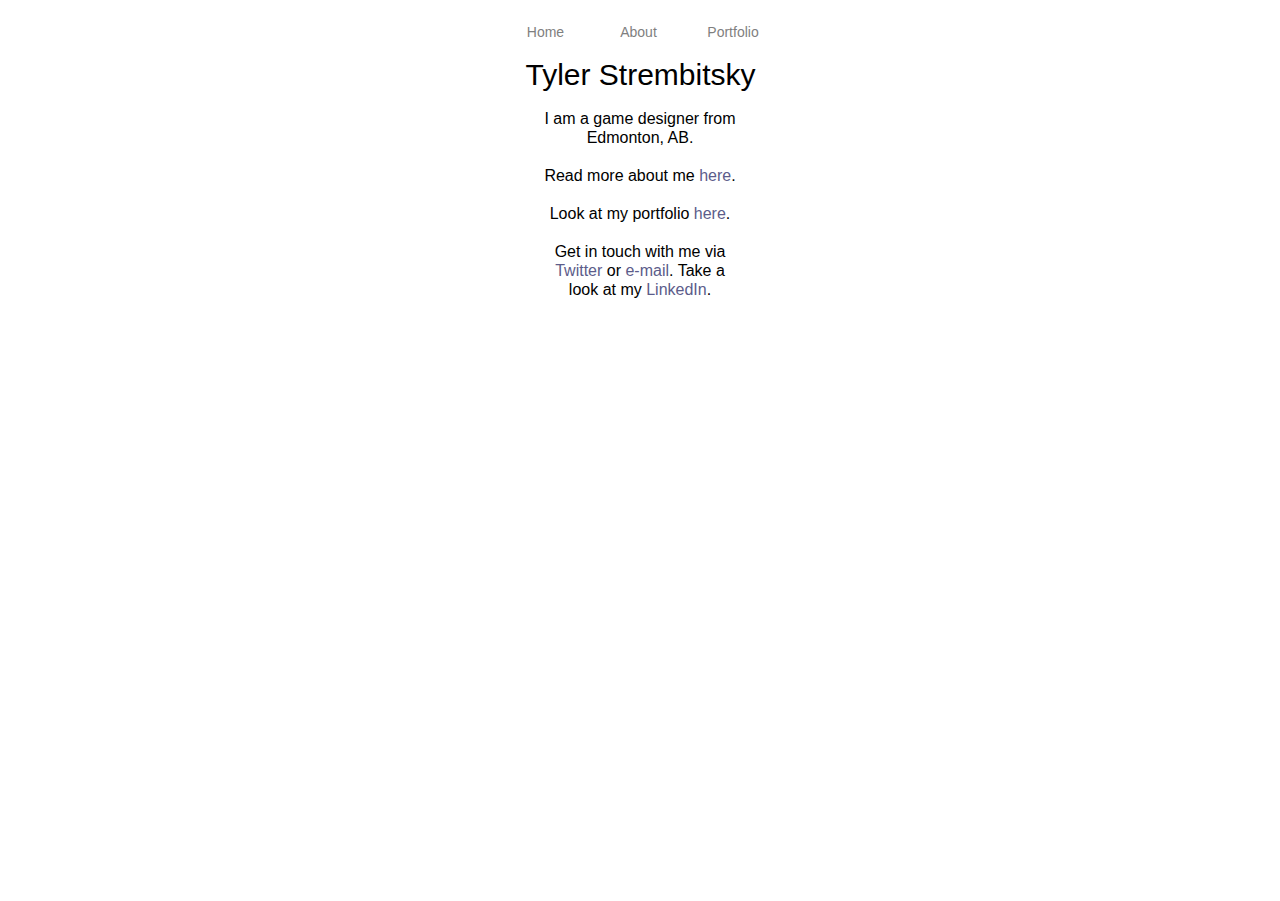
<file: index.html>
<!DOCTYPE html>
<html class="nojs html css_verticalspacer" lang="en-US">
 <head>

  <meta http-equiv="Content-type" content="text/html;charset=UTF-8"/>
  <meta name="generator" content="2018.1.0.386"/>
  <meta name="viewport" content="width=device-width, initial-scale=1.0"/>
  
  <script type="text/javascript">
   // Update the 'nojs'/'js' class on the html node
document.documentElement.className = document.documentElement.className.replace(/\bnojs\b/g, 'js');

// Check that all required assets are uploaded and up-to-date
if(typeof Muse == "undefined") window.Muse = {}; window.Muse.assets = {"required":["museutils.js", "museconfig.js", "jquery.musemenu.js", "jquery.watch.js", "require.js", "index.css"], "outOfDate":[]};
</script>
  
  <title>Home</title>
  <!-- CSS -->
  <link rel="stylesheet" type="text/css" href="css/site_global.css?crc=304325836"/>
  <link rel="stylesheet" type="text/css" href="css/master_a-master.css?crc=534017892"/>
  <link rel="stylesheet" type="text/css" href="css/index.css?crc=160204145" id="pagesheet"/>
  <!-- JS includes -->
  <!--[if lt IE 9]>
  <script src="scripts/html5shiv.js?crc=4241844378" type="text/javascript"></script>
  <![endif]-->
   </head>
 <body>

  <div class="clearfix borderbox" id="page"><!-- column -->
   <nav class="MenuBar clearfix colelem" id="menuu1394" data-sizePolicy="fixed" data-pintopage="page_fixedCenter"><!-- horizontal box -->
    <div class="MenuItemContainer clearfix grpelem" id="u1395"><!-- vertical box -->
     <a class="nonblock nontext MenuItem MenuItemWithSubMenu MuseMenuActive clearfix colelem" id="u1398" href="index.html"><!-- horizontal box --><div class="MenuItemLabel NoWrap clearfix grpelem" id="u1401-4" data-sizePolicy="fixed" data-pintopage="page_fixedLeft"><!-- content --><p>Home</p></div></a>
    </div>
    <div class="MenuItemContainer clearfix grpelem" id="u1402"><!-- vertical box -->
     <a class="nonblock nontext MenuItem MenuItemWithSubMenu clearfix colelem" id="u1403" href="about.html"><!-- horizontal box --><div class="MenuItemLabel NoWrap clearfix grpelem" id="u1406-4" data-sizePolicy="fixed" data-pintopage="page_fixedLeft"><!-- content --><p>About</p></div></a>
    </div>
    <div class="MenuItemContainer clearfix grpelem" id="u1440"><!-- vertical box -->
     <a class="nonblock nontext MenuItem MenuItemWithSubMenu clearfix colelem" id="u1443" href="portfolio.html"><!-- horizontal box --><div class="MenuItemLabel NoWrap clearfix grpelem" id="u1445-4" data-sizePolicy="fixed" data-pintopage="page_fixedLeft"><!-- content --><p>Portfolio</p></div></a>
    </div>
   </nav>
   <div class="clearfix colelem" id="u1388-4" data-sizePolicy="fixed" data-pintopage="page_fixedCenter"><!-- content -->
    <p>Tyler Strembitsky</p>
   </div>
   <div class="clearfix colelem" id="u421-29" data-sizePolicy="fixed" data-pintopage="page_fixedCenter"><!-- content -->
    <p>I am a game designer from Edmonton, AB.</p>
    <p>&nbsp;</p>
    <p>Read more about me <a class="nonblock" href="about.html">here</a>.</p>
    <p>&nbsp;</p>
    <p>Look at my portfolio <a class="nonblock" href="portfolio.html">here</a>.</p>
    <p>&nbsp;</p>
    <p>Get in touch with me via <a class="nonblock" href="https://www.twitter.com/Strembitsky">Twitter</a> or <a class="nonblock" href="mailto:tylerstrembitsky@gmail.com" target="_blank">e-mail</a>. Take a look at my <a class="nonblock" href="https://www.linkedin.com/in/tylerstrembitsky">LinkedIn</a>.</p>
   </div>
   <div class="verticalspacer" data-offset-top="299" data-content-above-spacer="299" data-content-below-spacer="201" data-sizePolicy="fixed" data-pintopage="page_fixedLeft"></div>
  </div>
  <!-- Other scripts -->
  <script type="text/javascript">
   // Decide whether to suppress missing file error or not based on preference setting
var suppressMissingFileError = false
</script>
  <script type="text/javascript">
   window.Muse.assets.check=function(c){if(!window.Muse.assets.checked){window.Muse.assets.checked=!0;var b={},d=function(a,b){if(window.getComputedStyle){var c=window.getComputedStyle(a,null);return c&&c.getPropertyValue(b)||c&&c[b]||""}if(document.documentElement.currentStyle)return(c=a.currentStyle)&&c[b]||a.style&&a.style[b]||"";return""},a=function(a){if(a.match(/^rgb/))return a=a.replace(/\s+/g,"").match(/([\d\,]+)/gi)[0].split(","),(parseInt(a[0])<<16)+(parseInt(a[1])<<8)+parseInt(a[2]);if(a.match(/^\#/))return parseInt(a.substr(1),
16);return 0},f=function(f){for(var g=document.getElementsByTagName("link"),j=0;j<g.length;j++)if("text/css"==g[j].type){var l=(g[j].href||"").match(/\/?css\/([\w\-]+\.css)\?crc=(\d+)/);if(!l||!l[1]||!l[2])break;b[l[1]]=l[2]}g=document.createElement("div");g.className="version";g.style.cssText="display:none; width:1px; height:1px;";document.getElementsByTagName("body")[0].appendChild(g);for(j=0;j<Muse.assets.required.length;){var l=Muse.assets.required[j],k=l.match(/([\w\-\.]+)\.(\w+)$/),i=k&&k[1]?
k[1]:null,k=k&&k[2]?k[2]:null;switch(k.toLowerCase()){case "css":i=i.replace(/\W/gi,"_").replace(/^([^a-z])/gi,"_$1");g.className+=" "+i;i=a(d(g,"color"));k=a(d(g,"backgroundColor"));i!=0||k!=0?(Muse.assets.required.splice(j,1),"undefined"!=typeof b[l]&&(i!=b[l]>>>24||k!=(b[l]&16777215))&&Muse.assets.outOfDate.push(l)):j++;g.className="version";break;case "js":j++;break;default:throw Error("Unsupported file type: "+k);}}c?c().jquery!="1.8.3"&&Muse.assets.outOfDate.push("jquery-1.8.3.min.js"):Muse.assets.required.push("jquery-1.8.3.min.js");
g.parentNode.removeChild(g);if(Muse.assets.outOfDate.length||Muse.assets.required.length)g="Some files on the server may be missing or incorrect. Clear browser cache and try again. If the problem persists please contact website author.",f&&Muse.assets.outOfDate.length&&(g+="\nOut of date: "+Muse.assets.outOfDate.join(",")),f&&Muse.assets.required.length&&(g+="\nMissing: "+Muse.assets.required.join(",")),suppressMissingFileError?(g+="\nUse SuppressMissingFileError key in AppPrefs.xml to show missing file error pop up.",console.log(g)):alert(g)};location&&location.search&&location.search.match&&location.search.match(/muse_debug/gi)?
setTimeout(function(){f(!0)},5E3):f()}};
var muse_init=function(){require.config({baseUrl:""});require(["jquery","museutils","whatinput","jquery.musemenu","jquery.watch"],function(c){var $ = c;$(document).ready(function(){try{
window.Muse.assets.check($);/* body */
Muse.Utils.transformMarkupToFixBrowserProblemsPreInit();/* body */
Muse.Utils.detectScreenResolution();/* HiDPI screens */
Muse.Utils.prepHyperlinks(true);/* body */
Muse.Utils.makeButtonsVisibleAfterSettingMinWidth();/* body */
Muse.Utils.initWidget('.MenuBar', ['#bp_infinity'], function(elem) { return $(elem).museMenu(); });/* unifiedNavBar */
Muse.Utils.fullPage('#page');/* 100% height page */
Muse.Utils.showWidgetsWhenReady();/* body */
Muse.Utils.transformMarkupToFixBrowserProblems();/* body */
}catch(b){if(b&&"function"==typeof b.notify?b.notify():Muse.Assert.fail("Error calling selector function: "+b),false)throw b;}})})};

</script>
  <!-- RequireJS script -->
  <script src="scripts/require.js?crc=7928878" type="text/javascript" async data-main="scripts/museconfig.js?crc=310584261" onload="if (requirejs) requirejs.onError = function(requireType, requireModule) { if (requireType && requireType.toString && requireType.toString().indexOf && 0 <= requireType.toString().indexOf('#scripterror')) window.Muse.assets.check(); }" onerror="window.Muse.assets.check();"></script>
   </body>
</html>
</file>
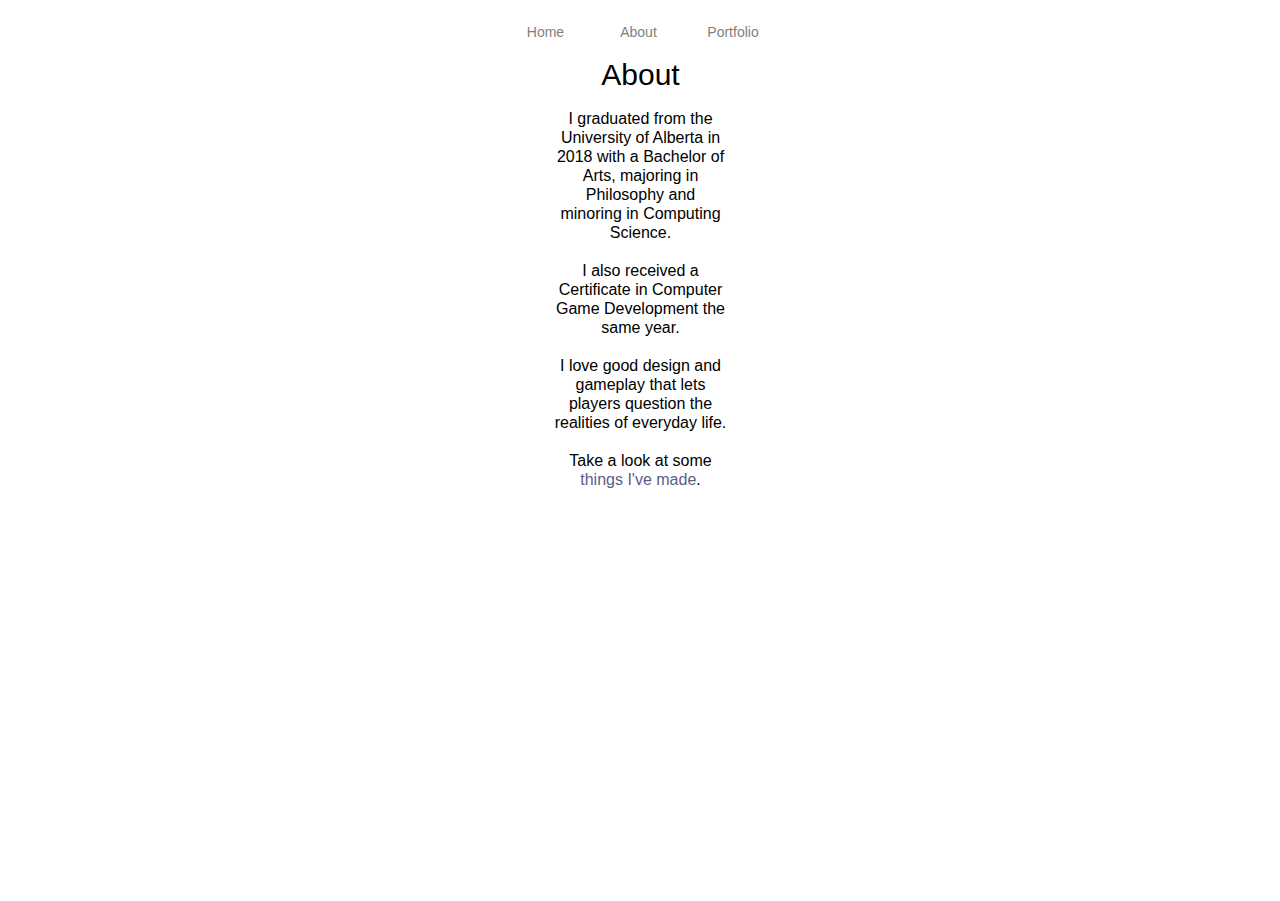
<file: about.html>
<!DOCTYPE html>
<html class="nojs html css_verticalspacer" lang="en-US">
 <head>

  <meta http-equiv="Content-type" content="text/html;charset=UTF-8"/>
  <meta name="generator" content="2018.1.0.386"/>
  <meta name="viewport" content="width=device-width, initial-scale=1.0"/>
  
  <script type="text/javascript">
   // Update the 'nojs'/'js' class on the html node
document.documentElement.className = document.documentElement.className.replace(/\bnojs\b/g, 'js');

// Check that all required assets are uploaded and up-to-date
if(typeof Muse == "undefined") window.Muse = {}; window.Muse.assets = {"required":["museutils.js", "museconfig.js", "jquery.musemenu.js", "jquery.watch.js", "require.js", "about.css"], "outOfDate":[]};
</script>
  
  <title>About</title>
  <!-- CSS -->
  <link rel="stylesheet" type="text/css" href="css/site_global.css?crc=304325836"/>
  <link rel="stylesheet" type="text/css" href="css/master_a-master.css?crc=534017892"/>
  <link rel="stylesheet" type="text/css" href="css/about.css?crc=3944432254" id="pagesheet"/>
  <!-- JS includes -->
  <!--[if lt IE 9]>
  <script src="scripts/html5shiv.js?crc=4241844378" type="text/javascript"></script>
  <![endif]-->
   </head>
 <body>

  <div class="clearfix borderbox" id="page"><!-- column -->
   <nav class="MenuBar clearfix colelem" id="menuu1394" data-sizePolicy="fixed" data-pintopage="page_fixedCenter"><!-- horizontal box -->
    <div class="MenuItemContainer clearfix grpelem" id="u1395"><!-- vertical box -->
     <a class="nonblock nontext MenuItem MenuItemWithSubMenu clearfix colelem" id="u1398" href="index.html"><!-- horizontal box --><div class="MenuItemLabel NoWrap clearfix grpelem" id="u1401-4" data-sizePolicy="fixed" data-pintopage="page_fixedLeft"><!-- content --><p>Home</p></div></a>
    </div>
    <div class="MenuItemContainer clearfix grpelem" id="u1402"><!-- vertical box -->
     <a class="nonblock nontext MenuItem MenuItemWithSubMenu MuseMenuActive clearfix colelem" id="u1403" href="about.html"><!-- horizontal box --><div class="MenuItemLabel NoWrap clearfix grpelem" id="u1406-4" data-sizePolicy="fixed" data-pintopage="page_fixedLeft"><!-- content --><p>About</p></div></a>
    </div>
    <div class="MenuItemContainer clearfix grpelem" id="u1440"><!-- vertical box -->
     <a class="nonblock nontext MenuItem MenuItemWithSubMenu clearfix colelem" id="u1443" href="portfolio.html"><!-- horizontal box --><div class="MenuItemLabel NoWrap clearfix grpelem" id="u1445-4" data-sizePolicy="fixed" data-pintopage="page_fixedLeft"><!-- content --><p>Portfolio</p></div></a>
    </div>
   </nav>
   <div class="clearfix colelem" id="u1391-4" data-sizePolicy="fixed" data-pintopage="page_fixedCenter"><!-- content -->
    <p>About</p>
   </div>
   <div class="clearfix colelem" id="u428-17" data-sizePolicy="fixed" data-pintopage="page_fixedCenter"><!-- content -->
    <p>I graduated from the University of Alberta in 2018 with a Bachelor of Arts, majoring in Philosophy and minoring in Computing Science.<br/><br/>I also received a Certificate in Computer Game Development the same year.</p>
    <p>&nbsp;</p>
    <p>I love good design and gameplay that lets players question the realities of everyday life.</p>
    <p>&nbsp;</p>
    <p>Take a look at some <a class="nonblock" href="portfolio.html" target="_blank">things I've made</a>.</p>
   </div>
   <div class="verticalspacer" data-offset-top="470" data-content-above-spacer="470" data-content-below-spacer="62" data-sizePolicy="fixed" data-pintopage="page_fixedLeft"></div>
  </div>
  <!-- Other scripts -->
  <script type="text/javascript">
   // Decide whether to suppress missing file error or not based on preference setting
var suppressMissingFileError = false
</script>
  <script type="text/javascript">
   window.Muse.assets.check=function(c){if(!window.Muse.assets.checked){window.Muse.assets.checked=!0;var b={},d=function(a,b){if(window.getComputedStyle){var c=window.getComputedStyle(a,null);return c&&c.getPropertyValue(b)||c&&c[b]||""}if(document.documentElement.currentStyle)return(c=a.currentStyle)&&c[b]||a.style&&a.style[b]||"";return""},a=function(a){if(a.match(/^rgb/))return a=a.replace(/\s+/g,"").match(/([\d\,]+)/gi)[0].split(","),(parseInt(a[0])<<16)+(parseInt(a[1])<<8)+parseInt(a[2]);if(a.match(/^\#/))return parseInt(a.substr(1),
16);return 0},f=function(f){for(var g=document.getElementsByTagName("link"),j=0;j<g.length;j++)if("text/css"==g[j].type){var l=(g[j].href||"").match(/\/?css\/([\w\-]+\.css)\?crc=(\d+)/);if(!l||!l[1]||!l[2])break;b[l[1]]=l[2]}g=document.createElement("div");g.className="version";g.style.cssText="display:none; width:1px; height:1px;";document.getElementsByTagName("body")[0].appendChild(g);for(j=0;j<Muse.assets.required.length;){var l=Muse.assets.required[j],k=l.match(/([\w\-\.]+)\.(\w+)$/),i=k&&k[1]?
k[1]:null,k=k&&k[2]?k[2]:null;switch(k.toLowerCase()){case "css":i=i.replace(/\W/gi,"_").replace(/^([^a-z])/gi,"_$1");g.className+=" "+i;i=a(d(g,"color"));k=a(d(g,"backgroundColor"));i!=0||k!=0?(Muse.assets.required.splice(j,1),"undefined"!=typeof b[l]&&(i!=b[l]>>>24||k!=(b[l]&16777215))&&Muse.assets.outOfDate.push(l)):j++;g.className="version";break;case "js":j++;break;default:throw Error("Unsupported file type: "+k);}}c?c().jquery!="1.8.3"&&Muse.assets.outOfDate.push("jquery-1.8.3.min.js"):Muse.assets.required.push("jquery-1.8.3.min.js");
g.parentNode.removeChild(g);if(Muse.assets.outOfDate.length||Muse.assets.required.length)g="Some files on the server may be missing or incorrect. Clear browser cache and try again. If the problem persists please contact website author.",f&&Muse.assets.outOfDate.length&&(g+="\nOut of date: "+Muse.assets.outOfDate.join(",")),f&&Muse.assets.required.length&&(g+="\nMissing: "+Muse.assets.required.join(",")),suppressMissingFileError?(g+="\nUse SuppressMissingFileError key in AppPrefs.xml to show missing file error pop up.",console.log(g)):alert(g)};location&&location.search&&location.search.match&&location.search.match(/muse_debug/gi)?
setTimeout(function(){f(!0)},5E3):f()}};
var muse_init=function(){require.config({baseUrl:""});require(["jquery","museutils","whatinput","jquery.musemenu","jquery.watch"],function(c){var $ = c;$(document).ready(function(){try{
window.Muse.assets.check($);/* body */
Muse.Utils.transformMarkupToFixBrowserProblemsPreInit();/* body */
Muse.Utils.detectScreenResolution();/* HiDPI screens */
Muse.Utils.prepHyperlinks(true);/* body */
Muse.Utils.makeButtonsVisibleAfterSettingMinWidth();/* body */
Muse.Utils.initWidget('.MenuBar', ['#bp_infinity'], function(elem) { return $(elem).museMenu(); });/* unifiedNavBar */
Muse.Utils.fullPage('#page');/* 100% height page */
Muse.Utils.showWidgetsWhenReady();/* body */
Muse.Utils.transformMarkupToFixBrowserProblems();/* body */
}catch(b){if(b&&"function"==typeof b.notify?b.notify():Muse.Assert.fail("Error calling selector function: "+b),false)throw b;}})})};

</script>
  <!-- RequireJS script -->
  <script src="scripts/require.js?crc=7928878" type="text/javascript" async data-main="scripts/museconfig.js?crc=310584261" onload="if (requirejs) requirejs.onError = function(requireType, requireModule) { if (requireType && requireType.toString && requireType.toString().indexOf && 0 <= requireType.toString().indexOf('#scripterror')) window.Muse.assets.check(); }" onerror="window.Muse.assets.check();"></script>
   </body>
</html>
</file>
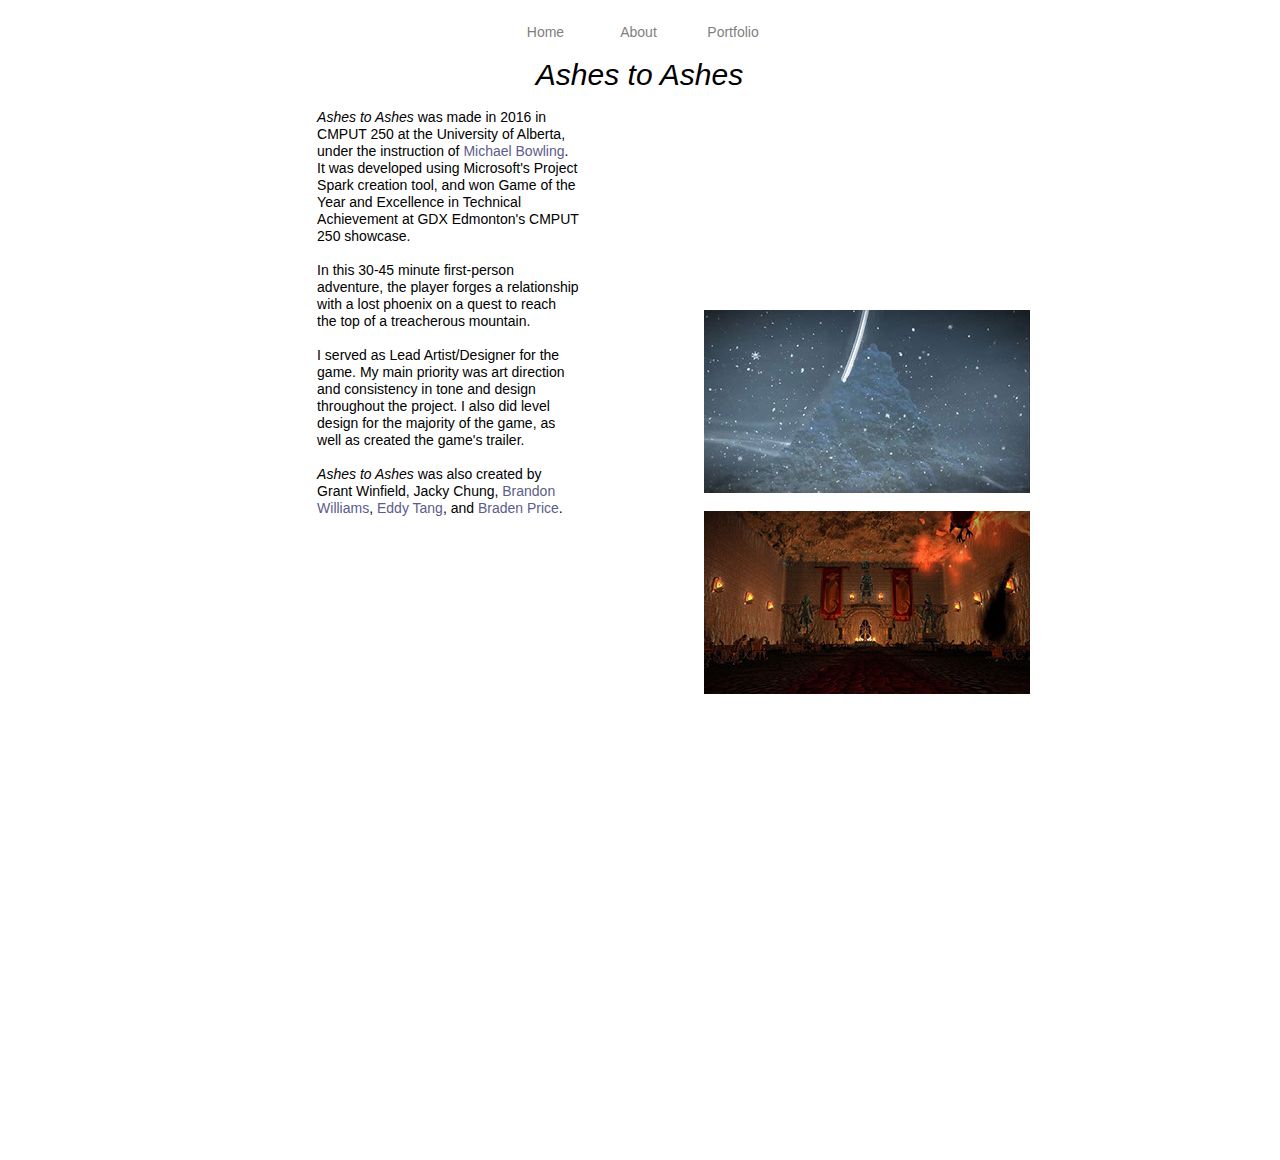
<file: ashestoashes.html>
<!DOCTYPE html>
<html class="nojs html css_verticalspacer" lang="en-US">
 <head>

  <meta http-equiv="Content-type" content="text/html;charset=UTF-8"/>
  <meta name="generator" content="2018.1.0.386"/>
  <meta name="viewport" content="width=device-width, initial-scale=1.0"/>
  
  <script type="text/javascript">
   // Update the 'nojs'/'js' class on the html node
document.documentElement.className = document.documentElement.className.replace(/\bnojs\b/g, 'js');

// Check that all required assets are uploaded and up-to-date
if(typeof Muse == "undefined") window.Muse = {}; window.Muse.assets = {"required":["museutils.js", "museconfig.js", "jquery.musemenu.js", "jquery.watch.js", "jquery.museresponsive.js", "require.js", "ashestoashes.css"], "outOfDate":[]};
</script>
  
  <title>AshesToAshes</title>
  <!-- CSS -->
  <link rel="stylesheet" type="text/css" href="css/site_global.css?crc=304325836"/>
  <link rel="stylesheet" type="text/css" href="css/master_a-master.css?crc=3884465593"/>
  <link rel="stylesheet" type="text/css" href="css/ashestoashes.css?crc=3906142286" id="pagesheet"/>
  <!-- IE-only CSS -->
  <!--[if lt IE 9]>
  <link rel="stylesheet" type="text/css" href="css/nomq_preview_master_a-master.css?crc=3824530138"/>
  <link rel="stylesheet" type="text/css" href="css/nomq_ashestoashes.css?crc=4083014530" id="nomq_pagesheet"/>
  <![endif]-->
  <!-- JS includes -->
  <!--[if lt IE 9]>
  <script src="scripts/html5shiv.js?crc=4241844378" type="text/javascript"></script>
  <![endif]-->
    <!--HTML Widget code-->
  <style type="text/css">#u2392.size_fluid_width_height iframe { position:absolute; left:0; top:0; }</style>
 </head>
 <body>

  <div class="breakpoint active" id="bp_infinity" data-min-width="601"><!-- responsive breakpoint node -->
   <div class="clearfix borderbox" id="page"><!-- column -->
    <nav class="MenuBar clearfix colelem" id="menuu1394" data-sizePolicy="fixed" data-pintopage="page_fixedCenter"><!-- horizontal box -->
     <div class="MenuItemContainer clearfix grpelem" id="u1395"><!-- vertical box -->
      <a class="nonblock nontext MenuItem MenuItemWithSubMenu clearfix colelem" id="u1398" href="index.html"><!-- horizontal box --><div class="MenuItemLabel NoWrap clearfix grpelem" id="u1401-4" data-sizePolicy="fixed" data-pintopage="page_fixedLeft"><!-- content --><p class="shared_content" data-content-guid="u1401-4_0_content">Home</p></div></a>
     </div>
     <div class="MenuItemContainer clearfix grpelem" id="u1402"><!-- vertical box -->
      <a class="nonblock nontext MenuItem MenuItemWithSubMenu clearfix colelem" id="u1403" href="about.html"><!-- horizontal box --><div class="MenuItemLabel NoWrap clearfix grpelem" id="u1406-4" data-sizePolicy="fixed" data-pintopage="page_fixedLeft"><!-- content --><p class="shared_content" data-content-guid="u1406-4_0_content">About</p></div></a>
     </div>
     <div class="MenuItemContainer clearfix grpelem" id="u1440"><!-- vertical box -->
      <a class="nonblock nontext MenuItem MenuItemWithSubMenu clearfix colelem" id="u1443" href="portfolio.html"><!-- horizontal box --><div class="MenuItemLabel NoWrap clearfix grpelem" id="u1445-4" data-sizePolicy="fixed" data-pintopage="page_fixedLeft"><!-- content --><p class="shared_content" data-content-guid="u1445-4_0_content">Portfolio</p></div></a>
     </div>
    </nav>
    <div class="clearfix colelem shared_content" id="u1461-4" data-sizePolicy="fixed" data-pintopage="page_fixedCenter" data-content-guid="u1461-4_content"><!-- content -->
     <p>Ashes to Ashes</p>
    </div>
    <div class="clearfix colelem" id="pu1379-28"><!-- group -->
     <div class="clearfix grpelem shared_content" id="u1379-28" data-content-guid="u1379-28_content"><!-- content -->
      <p><span id="u1379">Ashes to Ashes</span> was made in 2016 in CMPUT 250 at the University of Alberta, under the instruction of <a class="nonblock" href="https://twitter.com/MichaelHBowling">Michael Bowling</a>. It was developed using Microsoft's Project Spark creation tool, and won Game of the Year and Excellence in Technical Achievement at GDX Edmonton's CMPUT 250 showcase.</p>
      <p>&nbsp;</p>
      <p>In this 30-45 minute first-person adventure, the player forges a relationship with a lost phoenix on a quest to reach the top of a treacherous mountain.</p>
      <p>&nbsp;</p>
      <p>I served as Lead Artist/Designer for the game. My main priority was art direction and consistency in tone and design throughout the project. I also did level design for the majority of the game, as well as created the game's trailer.</p>
      <p>&nbsp;</p>
      <p><span id="u1379-14">Ashes to Ashes</span> was also created by Grant Winfield, Jacky Chung, <a class="nonblock" href="https://twitter.com/williuums">Brandon Williams</a>, <a class="nonblock" href="https://twitter.com/EddyJTang">Eddy Tang</a>, and <a class="nonblock" href="https://twitter.com/BWellingtonP">Braden Price</a>.</p>
      <p>&nbsp;</p>
     </div>
     <div class="clearfix grpelem" id="pu2392"><!-- column -->
      <div class="size_fluid_width_height colelem shared_content" id="u2392" data-pintopage="page_fluidx" data-sizePolicy="fluidWidthHeight" data-content-guid="u2392_content"><!-- custom html -->
       <div class="fluid_height_spacer"></div>
       
<iframe class="actAsDiv" style="width:100%;height:100%;" src="//www.youtube.com/embed/vjtKV63Vu84?autoplay=0&loop=0&showinfo=0&theme=dark&color=white&controls=1&modestbranding=0&start=0&fs=1&iv_load_policy=1&wmode=transparent&rel=1" frameborder="0" allowfullscreen></iframe>

      </div>
      <div class="clip_frame colelem" id="u1578"><!-- image -->
       <img class="block temp_no_img_src" id="u1578_img" data-orig-src="images/download%20(3)326x184.jpg?crc=426676968" data-hidpi-src="images/download%20(3)326x184_2x.jpg?crc=3901167978" alt="" data-heightwidthratio="0.5613496932515337" data-image-width="326" data-image-height="183" src="images/blank.gif?crc=4208392903"/>
      </div>
      <div class="clip_frame colelem" id="u2129"><!-- image -->
       <img class="block temp_no_img_src" id="u2129_img" data-orig-src="images/download%20(2)326x184.jpg?crc=4230291276" data-hidpi-src="images/download%20(2)326x184_2x.jpg?crc=38945926" alt="" data-heightwidthratio="0.5613496932515337" data-image-width="326" data-image-height="183" src="images/blank.gif?crc=4208392903"/>
      </div>
     </div>
    </div>
    <div class="verticalspacer" data-offset-top="1098" data-content-above-spacer="1097" data-content-below-spacer="61" data-sizePolicy="fixed" data-pintopage="page_fixedLeft"></div>
   </div>
  </div>
  <div class="breakpoint" id="bp_600" data-max-width="600"><!-- responsive breakpoint node -->
   <div class="clearfix borderbox temp_no_id" data-orig-id="page"><!-- column -->
    <nav class="MenuBar clearfix colelem temp_no_id" data-sizePolicy="fixed" data-pintopage="page_fixedCenter" data-orig-id="menuu1394"><!-- horizontal box -->
     <div class="MenuItemContainer clearfix grpelem temp_no_id" data-orig-id="u1395"><!-- vertical box -->
      <a class="nonblock nontext MenuItem MenuItemWithSubMenu clearfix colelem temp_no_id" href="index.html" data-orig-id="u1398"><!-- horizontal box --><div class="MenuItemLabel NoWrap clearfix grpelem temp_no_id" data-sizePolicy="fixed" data-pintopage="page_fixedLeft" data-orig-id="u1401-4"><!-- content --><span class="placeholder" data-placeholder-for="u1401-4_0_content"><!-- placeholder node --></span></div></a>
     </div>
     <div class="MenuItemContainer clearfix grpelem temp_no_id" data-orig-id="u1402"><!-- vertical box -->
      <a class="nonblock nontext MenuItem MenuItemWithSubMenu clearfix colelem temp_no_id" href="about.html" data-orig-id="u1403"><!-- horizontal box --><div class="MenuItemLabel NoWrap clearfix grpelem temp_no_id" data-sizePolicy="fixed" data-pintopage="page_fixedLeft" data-orig-id="u1406-4"><!-- content --><span class="placeholder" data-placeholder-for="u1406-4_0_content"><!-- placeholder node --></span></div></a>
     </div>
     <div class="MenuItemContainer clearfix grpelem temp_no_id" data-orig-id="u1440"><!-- vertical box -->
      <a class="nonblock nontext MenuItem MenuItemWithSubMenu clearfix colelem temp_no_id" href="portfolio.html" data-orig-id="u1443"><!-- horizontal box --><div class="MenuItemLabel NoWrap clearfix grpelem temp_no_id" data-sizePolicy="fixed" data-pintopage="page_fixedLeft" data-orig-id="u1445-4"><!-- content --><span class="placeholder" data-placeholder-for="u1445-4_0_content"><!-- placeholder node --></span></div></a>
     </div>
    </nav>
    <span class="clearfix colelem placeholder" data-placeholder-for="u1461-4_content"><!-- placeholder node --></span>
    <span class="clearfix colelem placeholder" data-placeholder-for="u1379-28_content"><!-- placeholder node --></span>
    <span class="size_fluid_width_height colelem placeholder" data-placeholder-for="u2392_content"><!-- placeholder node --></span>
    <div class="clip_frame colelem temp_no_id" data-orig-id="u1578"><!-- image -->
     <img class="block temp_no_id temp_no_img_src" data-orig-src="images/download%20(3).jpg?crc=412039870" data-hidpi-src="images/download%20(3)_2x.jpg?crc=3918701162" alt="" data-heightwidthratio="0.5626740947075209" data-image-width="359" data-image-height="202" data-orig-id="u1578_img" src="images/blank.gif?crc=4208392903"/>
    </div>
    <div class="clip_frame colelem temp_no_id" data-orig-id="u2129"><!-- image -->
     <img class="block temp_no_id temp_no_img_src" data-orig-src="images/download%20(2).jpg?crc=390790646" data-hidpi-src="images/download%20(2)_2x.jpg?crc=3967738827" alt="" data-heightwidthratio="0.5626740947075209" data-image-width="359" data-image-height="202" data-orig-id="u2129_img" src="images/blank.gif?crc=4208392903"/>
    </div>
    <div class="verticalspacer" data-offset-top="1165" data-content-above-spacer="1164" data-content-below-spacer="61" data-sizePolicy="fixed" data-pintopage="page_fixedLeft"></div>
   </div>
  </div>
  <!-- Other scripts -->
  <script type="text/javascript">
   // Decide whether to suppress missing file error or not based on preference setting
var suppressMissingFileError = false
</script>
  <script type="text/javascript">
   window.Muse.assets.check=function(c){if(!window.Muse.assets.checked){window.Muse.assets.checked=!0;var b={},d=function(a,b){if(window.getComputedStyle){var c=window.getComputedStyle(a,null);return c&&c.getPropertyValue(b)||c&&c[b]||""}if(document.documentElement.currentStyle)return(c=a.currentStyle)&&c[b]||a.style&&a.style[b]||"";return""},a=function(a){if(a.match(/^rgb/))return a=a.replace(/\s+/g,"").match(/([\d\,]+)/gi)[0].split(","),(parseInt(a[0])<<16)+(parseInt(a[1])<<8)+parseInt(a[2]);if(a.match(/^\#/))return parseInt(a.substr(1),
16);return 0},f=function(f){for(var g=document.getElementsByTagName("link"),j=0;j<g.length;j++)if("text/css"==g[j].type){var l=(g[j].href||"").match(/\/?css\/([\w\-]+\.css)\?crc=(\d+)/);if(!l||!l[1]||!l[2])break;b[l[1]]=l[2]}g=document.createElement("div");g.className="version";g.style.cssText="display:none; width:1px; height:1px;";document.getElementsByTagName("body")[0].appendChild(g);for(j=0;j<Muse.assets.required.length;){var l=Muse.assets.required[j],k=l.match(/([\w\-\.]+)\.(\w+)$/),i=k&&k[1]?
k[1]:null,k=k&&k[2]?k[2]:null;switch(k.toLowerCase()){case "css":i=i.replace(/\W/gi,"_").replace(/^([^a-z])/gi,"_$1");g.className+=" "+i;i=a(d(g,"color"));k=a(d(g,"backgroundColor"));i!=0||k!=0?(Muse.assets.required.splice(j,1),"undefined"!=typeof b[l]&&(i!=b[l]>>>24||k!=(b[l]&16777215))&&Muse.assets.outOfDate.push(l)):j++;g.className="version";break;case "js":j++;break;default:throw Error("Unsupported file type: "+k);}}c?c().jquery!="1.8.3"&&Muse.assets.outOfDate.push("jquery-1.8.3.min.js"):Muse.assets.required.push("jquery-1.8.3.min.js");
g.parentNode.removeChild(g);if(Muse.assets.outOfDate.length||Muse.assets.required.length)g="Some files on the server may be missing or incorrect. Clear browser cache and try again. If the problem persists please contact website author.",f&&Muse.assets.outOfDate.length&&(g+="\nOut of date: "+Muse.assets.outOfDate.join(",")),f&&Muse.assets.required.length&&(g+="\nMissing: "+Muse.assets.required.join(",")),suppressMissingFileError?(g+="\nUse SuppressMissingFileError key in AppPrefs.xml to show missing file error pop up.",console.log(g)):alert(g)};location&&location.search&&location.search.match&&location.search.match(/muse_debug/gi)?
setTimeout(function(){f(!0)},5E3):f()}};
var muse_init=function(){require.config({baseUrl:""});require(["jquery","museutils","whatinput","jquery.musemenu","jquery.watch","jquery.museresponsive"],function(c){var $ = c;$(document).ready(function(){try{
window.Muse.assets.check($);/* body */
Muse.Utils.transformMarkupToFixBrowserProblemsPreInit();/* body */
Muse.Utils.detectScreenResolution();/* HiDPI screens */
Muse.Utils.prepHyperlinks(true);/* body */
Muse.Utils.makeButtonsVisibleAfterSettingMinWidth();/* body */
Muse.Utils.initWidget('.MenuBar', ['#bp_infinity', '#bp_600'], function(elem) { return $(elem).museMenu(); });/* unifiedNavBar */
Muse.Utils.fullPage('#page');/* 100% height page */
$( '.breakpoint' ).registerBreakpoint();/* Register breakpoints */
Muse.Utils.transformMarkupToFixBrowserProblems();/* body */
}catch(b){if(b&&"function"==typeof b.notify?b.notify():Muse.Assert.fail("Error calling selector function: "+b),false)throw b;}})})};

</script>
  <!-- RequireJS script -->
  <script src="scripts/require.js?crc=7928878" type="text/javascript" async data-main="scripts/museconfig.js?crc=310584261" onload="if (requirejs) requirejs.onError = function(requireType, requireModule) { if (requireType && requireType.toString && requireType.toString().indexOf && 0 <= requireType.toString().indexOf('#scripterror')) window.Muse.assets.check(); }" onerror="window.Muse.assets.check();"></script>
   </body>
</html>
</file>
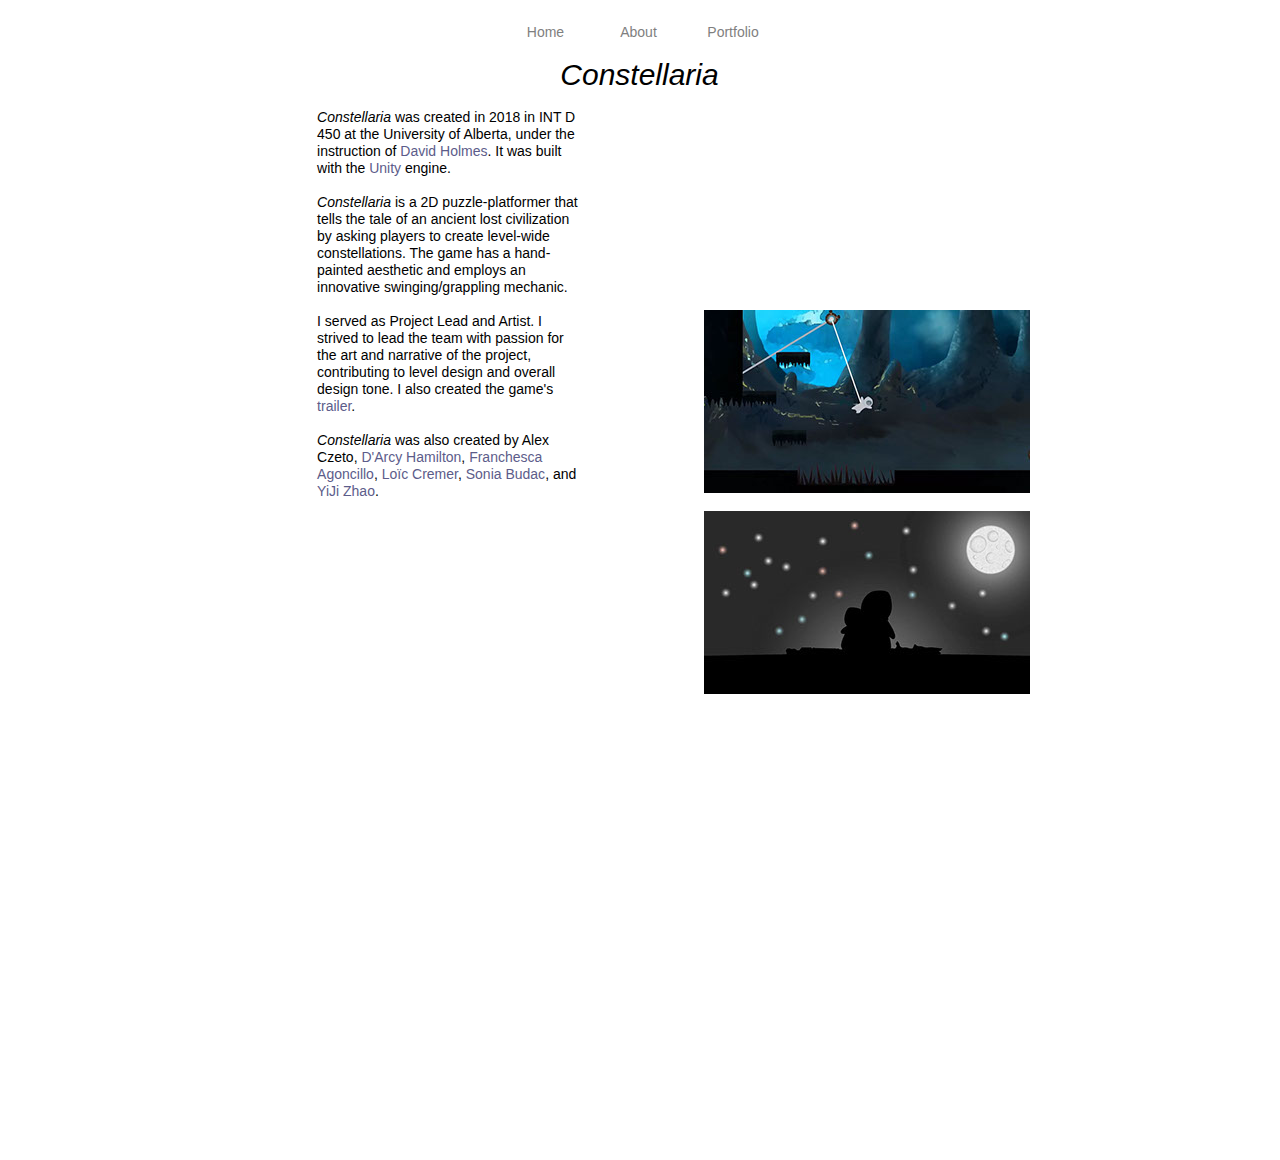
<file: constellaria.html>
<!DOCTYPE html>
<html class="nojs html css_verticalspacer" lang="en-US">
 <head>

  <meta http-equiv="Content-type" content="text/html;charset=UTF-8"/>
  <meta name="generator" content="2018.1.0.386"/>
  <meta name="viewport" content="width=device-width, initial-scale=1.0"/>
  
  <script type="text/javascript">
   // Update the 'nojs'/'js' class on the html node
document.documentElement.className = document.documentElement.className.replace(/\bnojs\b/g, 'js');

// Check that all required assets are uploaded and up-to-date
if(typeof Muse == "undefined") window.Muse = {}; window.Muse.assets = {"required":["museutils.js", "museconfig.js", "jquery.musemenu.js", "jquery.watch.js", "jquery.museresponsive.js", "require.js", "constellaria.css"], "outOfDate":[]};
</script>
  
  <title>Constellaria</title>
  <!-- CSS -->
  <link rel="stylesheet" type="text/css" href="css/site_global.css?crc=304325836"/>
  <link rel="stylesheet" type="text/css" href="css/master_a-master.css?crc=3884465593"/>
  <link rel="stylesheet" type="text/css" href="css/constellaria.css?crc=316381224" id="pagesheet"/>
  <!-- IE-only CSS -->
  <!--[if lt IE 9]>
  <link rel="stylesheet" type="text/css" href="css/nomq_preview_master_a-master.css?crc=3824530138"/>
  <link rel="stylesheet" type="text/css" href="css/nomq_constellaria.css?crc=117489712" id="nomq_pagesheet"/>
  <![endif]-->
  <!-- JS includes -->
  <!--[if lt IE 9]>
  <script src="scripts/html5shiv.js?crc=4241844378" type="text/javascript"></script>
  <![endif]-->
    <!--HTML Widget code-->
  <style type="text/css">#u3105.size_fluid_width_height iframe { position:absolute; left:0; top:0; }</style>
 </head>
 <body>

  <div class="breakpoint active" id="bp_infinity" data-min-width="601"><!-- responsive breakpoint node -->
   <div class="clearfix borderbox" id="page"><!-- column -->
    <nav class="MenuBar clearfix colelem" id="menuu1394" data-sizePolicy="fixed" data-pintopage="page_fixedCenter"><!-- horizontal box -->
     <div class="MenuItemContainer clearfix grpelem" id="u1395"><!-- vertical box -->
      <a class="nonblock nontext MenuItem MenuItemWithSubMenu clearfix colelem" id="u1398" href="index.html"><!-- horizontal box --><div class="MenuItemLabel NoWrap clearfix grpelem" id="u1401-4" data-sizePolicy="fixed" data-pintopage="page_fixedLeft"><!-- content --><p class="shared_content" data-content-guid="u1401-4_0_content">Home</p></div></a>
     </div>
     <div class="MenuItemContainer clearfix grpelem" id="u1402"><!-- vertical box -->
      <a class="nonblock nontext MenuItem MenuItemWithSubMenu clearfix colelem" id="u1403" href="about.html"><!-- horizontal box --><div class="MenuItemLabel NoWrap clearfix grpelem" id="u1406-4" data-sizePolicy="fixed" data-pintopage="page_fixedLeft"><!-- content --><p class="shared_content" data-content-guid="u1406-4_0_content">About</p></div></a>
     </div>
     <div class="MenuItemContainer clearfix grpelem" id="u1440"><!-- vertical box -->
      <a class="nonblock nontext MenuItem MenuItemWithSubMenu clearfix colelem" id="u1443" href="portfolio.html"><!-- horizontal box --><div class="MenuItemLabel NoWrap clearfix grpelem" id="u1445-4" data-sizePolicy="fixed" data-pintopage="page_fixedLeft"><!-- content --><p class="shared_content" data-content-guid="u1445-4_0_content">Portfolio</p></div></a>
     </div>
    </nav>
    <div class="clearfix colelem shared_content" id="u3104-4" data-sizePolicy="fixed" data-pintopage="page_fixedCenter" data-content-guid="u3104-4_content"><!-- content -->
     <p>Constellaria</p>
    </div>
    <div class="clearfix colelem" id="pu3106-40"><!-- group -->
     <div class="clearfix grpelem shared_content" id="u3106-40" data-content-guid="u3106-40_content"><!-- content -->
      <p><span id="u3106">Constellaria</span> was created in 2018 in INT D 450 at the University of Alberta, under the instruction of <a class="nonblock" href="https://twitter.com/malitiatus">David Holmes</a>. It was built with the <a class="nonblock" href="https://unity3d.com/">Unity</a> engine.</p>
      <p id="u3106-10">&nbsp;</p>
      <p id="u3106-13"><span id="u3106-11">Constellaria</span> is a 2D puzzle-platformer that tells the tale of an ancient lost civilization by asking players to create level-wide constellations. The game has a hand-painted aesthetic and employs an innovative swinging/grappling mechanic.</p>
      <p id="u3106-14">&nbsp;</p>
      <p id="u3106-19">I served as Project Lead and Artist. I strived to lead the team with passion for the art and narrative of the project, contributing to level design and overall design tone. I also created the game's <a class="nonblock" href="https://www.youtube.com/watch?v=ydFgF9CLUNk">trailer</a>.</p>
      <p id="u3106-20">&nbsp;</p>
      <p id="u3106-38"><span id="u3106-21">Constellaria</span><span id="u3106-22"> was also created by Alex Czeto, </span><a class="nonblock" href="https://www.linkedin.com/in/d-arcy-hamilton-6a27b6b7/"><span id="u3106-23">D'Arcy Hamilton</span></a><span id="u3106-25">, </span><a class="nonblock" href="https://www.franchescalouise.com/"><span id="u3106-26">Franchesca Agoncillo</span></a><span id="u3106-28">, </span><a class="nonblock" href="https://www.linkedin.com/in/lo%C3%AFc-cremer-565ba7117/"><span id="u3106-29">Loïc Cremer</span></a><span id="u3106-31">, </span><a class="nonblock" href="https://www.linkedin.com/in/sbudac/"><span id="u3106-32">Sonia Budac</span></a><span id="u3106-34">, and </span><a class="nonblock" href="https://www.linkedin.com/in/yiji-zhao-774ab3166/"><span id="u3106-35">YiJi Zhao</span></a><span id="u3106-37">.</span></p>
     </div>
     <div class="clearfix grpelem" id="pu3105"><!-- column -->
      <div class="size_fluid_width_height colelem shared_content" id="u3105" data-pintopage="page_fluidx" data-sizePolicy="fluidWidthHeight" data-content-guid="u3105_content"><!-- custom html -->
       <div class="fluid_height_spacer"></div>
       
<iframe class="actAsDiv" style="width:100%;height:100%;" src="//www.youtube.com/embed/ydFgF9CLUNk?autoplay=0&loop=0&showinfo=0&theme=dark&color=white&controls=1&modestbranding=0&start=0&fs=1&iv_load_policy=1&wmode=transparent&rel=1" frameborder="0" allowfullscreen></iframe>

      </div>
      <div class="clip_frame colelem" id="u3107"><!-- image -->
       <img class="block temp_no_img_src" id="u3107_img" data-orig-src="images/download%20(6)326x184.jpg?crc=87817086" data-hidpi-src="images/download%20(6)326x184_2x.jpg?crc=265806384" alt="" data-heightwidthratio="0.5613496932515337" data-image-width="326" data-image-height="183" src="images/blank.gif?crc=4208392903"/>
      </div>
      <div class="clip_frame colelem" id="u3109"><!-- image -->
       <img class="block temp_no_img_src" id="u3109_img" data-orig-src="images/download%20(5)326x184.jpg?crc=455577831" data-hidpi-src="images/download%20(5)326x184_2x.jpg?crc=471191576" alt="" data-heightwidthratio="0.5613496932515337" data-image-width="326" data-image-height="183" src="images/blank.gif?crc=4208392903"/>
      </div>
     </div>
    </div>
    <div class="verticalspacer" data-offset-top="1098" data-content-above-spacer="1097" data-content-below-spacer="61" data-sizePolicy="fixed" data-pintopage="page_fixedLeft"></div>
   </div>
  </div>
  <div class="breakpoint" id="bp_600" data-max-width="600"><!-- responsive breakpoint node -->
   <div class="clearfix borderbox temp_no_id" data-orig-id="page"><!-- column -->
    <nav class="MenuBar clearfix colelem temp_no_id" data-sizePolicy="fixed" data-pintopage="page_fixedCenter" data-orig-id="menuu1394"><!-- horizontal box -->
     <div class="MenuItemContainer clearfix grpelem temp_no_id" data-orig-id="u1395"><!-- vertical box -->
      <a class="nonblock nontext MenuItem MenuItemWithSubMenu clearfix colelem temp_no_id" href="index.html" data-orig-id="u1398"><!-- horizontal box --><div class="MenuItemLabel NoWrap clearfix grpelem temp_no_id" data-sizePolicy="fixed" data-pintopage="page_fixedLeft" data-orig-id="u1401-4"><!-- content --><span class="placeholder" data-placeholder-for="u1401-4_0_content"><!-- placeholder node --></span></div></a>
     </div>
     <div class="MenuItemContainer clearfix grpelem temp_no_id" data-orig-id="u1402"><!-- vertical box -->
      <a class="nonblock nontext MenuItem MenuItemWithSubMenu clearfix colelem temp_no_id" href="about.html" data-orig-id="u1403"><!-- horizontal box --><div class="MenuItemLabel NoWrap clearfix grpelem temp_no_id" data-sizePolicy="fixed" data-pintopage="page_fixedLeft" data-orig-id="u1406-4"><!-- content --><span class="placeholder" data-placeholder-for="u1406-4_0_content"><!-- placeholder node --></span></div></a>
     </div>
     <div class="MenuItemContainer clearfix grpelem temp_no_id" data-orig-id="u1440"><!-- vertical box -->
      <a class="nonblock nontext MenuItem MenuItemWithSubMenu clearfix colelem temp_no_id" href="portfolio.html" data-orig-id="u1443"><!-- horizontal box --><div class="MenuItemLabel NoWrap clearfix grpelem temp_no_id" data-sizePolicy="fixed" data-pintopage="page_fixedLeft" data-orig-id="u1445-4"><!-- content --><span class="placeholder" data-placeholder-for="u1445-4_0_content"><!-- placeholder node --></span></div></a>
     </div>
    </nav>
    <span class="clearfix colelem placeholder" data-placeholder-for="u3104-4_content"><!-- placeholder node --></span>
    <span class="clearfix colelem placeholder" data-placeholder-for="u3106-40_content"><!-- placeholder node --></span>
    <span class="size_fluid_width_height colelem placeholder" data-placeholder-for="u3105_content"><!-- placeholder node --></span>
    <div class="clip_frame colelem temp_no_id" data-orig-id="u3107"><!-- image -->
     <img class="block temp_no_id temp_no_img_src" data-orig-src="images/download%20(6).jpg?crc=301230665" data-hidpi-src="images/download%20(6)_2x.jpg?crc=3860275243" alt="" data-heightwidthratio="0.5626740947075209" data-image-width="359" data-image-height="202" data-orig-id="u3107_img" src="images/blank.gif?crc=4208392903"/>
    </div>
    <div class="clip_frame colelem temp_no_id" data-orig-id="u3109"><!-- image -->
     <img class="block temp_no_id temp_no_img_src" data-orig-src="images/download%20(5).jpg?crc=4264778945" data-hidpi-src="images/download%20(5)_2x.jpg?crc=4212992845" alt="" data-heightwidthratio="0.5626740947075209" data-image-width="359" data-image-height="202" data-orig-id="u3109_img" src="images/blank.gif?crc=4208392903"/>
    </div>
    <div class="verticalspacer" data-offset-top="1157" data-content-above-spacer="1156" data-content-below-spacer="61" data-sizePolicy="fixed" data-pintopage="page_fixedLeft"></div>
   </div>
  </div>
  <!-- Other scripts -->
  <script type="text/javascript">
   // Decide whether to suppress missing file error or not based on preference setting
var suppressMissingFileError = false
</script>
  <script type="text/javascript">
   window.Muse.assets.check=function(c){if(!window.Muse.assets.checked){window.Muse.assets.checked=!0;var b={},d=function(a,b){if(window.getComputedStyle){var c=window.getComputedStyle(a,null);return c&&c.getPropertyValue(b)||c&&c[b]||""}if(document.documentElement.currentStyle)return(c=a.currentStyle)&&c[b]||a.style&&a.style[b]||"";return""},a=function(a){if(a.match(/^rgb/))return a=a.replace(/\s+/g,"").match(/([\d\,]+)/gi)[0].split(","),(parseInt(a[0])<<16)+(parseInt(a[1])<<8)+parseInt(a[2]);if(a.match(/^\#/))return parseInt(a.substr(1),
16);return 0},f=function(f){for(var g=document.getElementsByTagName("link"),j=0;j<g.length;j++)if("text/css"==g[j].type){var l=(g[j].href||"").match(/\/?css\/([\w\-]+\.css)\?crc=(\d+)/);if(!l||!l[1]||!l[2])break;b[l[1]]=l[2]}g=document.createElement("div");g.className="version";g.style.cssText="display:none; width:1px; height:1px;";document.getElementsByTagName("body")[0].appendChild(g);for(j=0;j<Muse.assets.required.length;){var l=Muse.assets.required[j],k=l.match(/([\w\-\.]+)\.(\w+)$/),i=k&&k[1]?
k[1]:null,k=k&&k[2]?k[2]:null;switch(k.toLowerCase()){case "css":i=i.replace(/\W/gi,"_").replace(/^([^a-z])/gi,"_$1");g.className+=" "+i;i=a(d(g,"color"));k=a(d(g,"backgroundColor"));i!=0||k!=0?(Muse.assets.required.splice(j,1),"undefined"!=typeof b[l]&&(i!=b[l]>>>24||k!=(b[l]&16777215))&&Muse.assets.outOfDate.push(l)):j++;g.className="version";break;case "js":j++;break;default:throw Error("Unsupported file type: "+k);}}c?c().jquery!="1.8.3"&&Muse.assets.outOfDate.push("jquery-1.8.3.min.js"):Muse.assets.required.push("jquery-1.8.3.min.js");
g.parentNode.removeChild(g);if(Muse.assets.outOfDate.length||Muse.assets.required.length)g="Some files on the server may be missing or incorrect. Clear browser cache and try again. If the problem persists please contact website author.",f&&Muse.assets.outOfDate.length&&(g+="\nOut of date: "+Muse.assets.outOfDate.join(",")),f&&Muse.assets.required.length&&(g+="\nMissing: "+Muse.assets.required.join(",")),suppressMissingFileError?(g+="\nUse SuppressMissingFileError key in AppPrefs.xml to show missing file error pop up.",console.log(g)):alert(g)};location&&location.search&&location.search.match&&location.search.match(/muse_debug/gi)?
setTimeout(function(){f(!0)},5E3):f()}};
var muse_init=function(){require.config({baseUrl:""});require(["jquery","museutils","whatinput","jquery.musemenu","jquery.watch","jquery.museresponsive"],function(c){var $ = c;$(document).ready(function(){try{
window.Muse.assets.check($);/* body */
Muse.Utils.transformMarkupToFixBrowserProblemsPreInit();/* body */
Muse.Utils.detectScreenResolution();/* HiDPI screens */
Muse.Utils.prepHyperlinks(true);/* body */
Muse.Utils.makeButtonsVisibleAfterSettingMinWidth();/* body */
Muse.Utils.initWidget('.MenuBar', ['#bp_infinity', '#bp_600'], function(elem) { return $(elem).museMenu(); });/* unifiedNavBar */
Muse.Utils.fullPage('#page');/* 100% height page */
$( '.breakpoint' ).registerBreakpoint();/* Register breakpoints */
Muse.Utils.transformMarkupToFixBrowserProblems();/* body */
}catch(b){if(b&&"function"==typeof b.notify?b.notify():Muse.Assert.fail("Error calling selector function: "+b),false)throw b;}})})};

</script>
  <!-- RequireJS script -->
  <script src="scripts/require.js?crc=7928878" type="text/javascript" async data-main="scripts/museconfig.js?crc=310584261" onload="if (requirejs) requirejs.onError = function(requireType, requireModule) { if (requireType && requireType.toString && requireType.toString().indexOf && 0 <= requireType.toString().indexOf('#scripterror')) window.Muse.assets.check(); }" onerror="window.Muse.assets.check();"></script>
   </body>
</html>
</file>
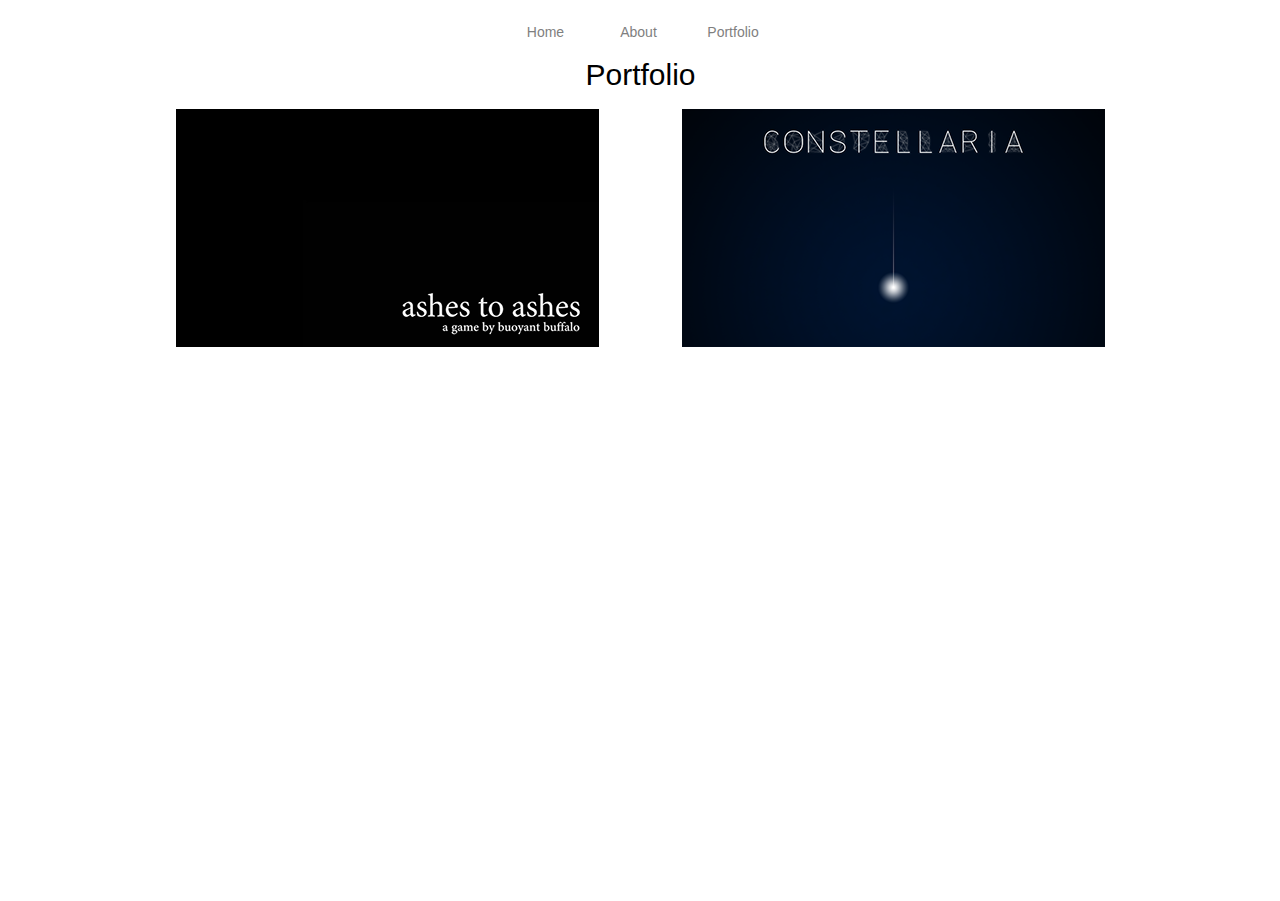
<file: portfolio.html>
<!DOCTYPE html>
<html class="nojs html css_verticalspacer" lang="en-US">
 <head>

  <meta http-equiv="Content-type" content="text/html;charset=UTF-8"/>
  <meta name="generator" content="2018.1.0.386"/>
  <meta name="viewport" content="width=device-width, initial-scale=1.0"/>
  
  <script type="text/javascript">
   // Update the 'nojs'/'js' class on the html node
document.documentElement.className = document.documentElement.className.replace(/\bnojs\b/g, 'js');

// Check that all required assets are uploaded and up-to-date
if(typeof Muse == "undefined") window.Muse = {}; window.Muse.assets = {"required":["museutils.js", "museconfig.js", "jquery.musemenu.js", "jquery.watch.js", "require.js", "portfolio.css"], "outOfDate":[]};
</script>
  
  <title>Portfolio</title>
  <!-- CSS -->
  <link rel="stylesheet" type="text/css" href="css/site_global.css?crc=304325836"/>
  <link rel="stylesheet" type="text/css" href="css/master_a-master.css?crc=534017892"/>
  <link rel="stylesheet" type="text/css" href="css/portfolio.css?crc=4144492053" id="pagesheet"/>
  <!-- JS includes -->
  <!--[if lt IE 9]>
  <script src="scripts/html5shiv.js?crc=4241844378" type="text/javascript"></script>
  <![endif]-->
   </head>
 <body>

  <div class="clearfix borderbox" id="page"><!-- column -->
   <nav class="MenuBar clearfix colelem" id="menuu1394" data-sizePolicy="fixed" data-pintopage="page_fixedCenter"><!-- horizontal box -->
    <div class="MenuItemContainer clearfix grpelem" id="u1395"><!-- vertical box -->
     <a class="nonblock nontext MenuItem MenuItemWithSubMenu clearfix colelem" id="u1398" href="index.html"><!-- horizontal box --><div class="MenuItemLabel NoWrap clearfix grpelem" id="u1401-4" data-sizePolicy="fixed" data-pintopage="page_fixedLeft"><!-- content --><p>Home</p></div></a>
    </div>
    <div class="MenuItemContainer clearfix grpelem" id="u1402"><!-- vertical box -->
     <a class="nonblock nontext MenuItem MenuItemWithSubMenu clearfix colelem" id="u1403" href="about.html"><!-- horizontal box --><div class="MenuItemLabel NoWrap clearfix grpelem" id="u1406-4" data-sizePolicy="fixed" data-pintopage="page_fixedLeft"><!-- content --><p>About</p></div></a>
    </div>
    <div class="MenuItemContainer clearfix grpelem" id="u1440"><!-- vertical box -->
     <a class="nonblock nontext MenuItem MenuItemWithSubMenu MuseMenuActive clearfix colelem" id="u1443" href="portfolio.html"><!-- horizontal box --><div class="MenuItemLabel NoWrap clearfix grpelem" id="u1445-4" data-sizePolicy="fixed" data-pintopage="page_fixedLeft"><!-- content --><p>Portfolio</p></div></a>
    </div>
   </nav>
   <div class="clearfix colelem" id="u768-4" data-sizePolicy="fixed" data-pintopage="page_fixedCenter"><!-- content -->
    <p>Portfolio</p>
   </div>
   <div class="clearfix colelem" id="pu495"><!-- group -->
    <a class="nonblock nontext transition clip_frame grpelem" id="u495" href="ashestoashes.html"><!-- image --><img class="block" id="u495_img" src="images/download.png?crc=4261453481" data-hidpi-src="images/download_2x.png?crc=501252901" alt="" data-heightwidthratio="0.5626477541371159" data-image-width="423" data-image-height="238"/></a>
    <a class="nonblock nontext transition clip_frame grpelem" id="u505" href="constellaria.html"><!-- image --><img class="block" id="u505_img" src="images/title%20bg.jpg?crc=3898291081" data-hidpi-src="images/title%20bg_2x.jpg?crc=464424330" alt="" data-heightwidthratio="0.5626477541371159" data-image-width="423" data-image-height="238"/></a>
   </div>
   <div class="verticalspacer" data-offset-top="347" data-content-above-spacer="346" data-content-below-spacer="459" data-sizePolicy="fixed" data-pintopage="page_fixedLeft"></div>
  </div>
  <!-- Other scripts -->
  <script type="text/javascript">
   // Decide whether to suppress missing file error or not based on preference setting
var suppressMissingFileError = false
</script>
  <script type="text/javascript">
   window.Muse.assets.check=function(c){if(!window.Muse.assets.checked){window.Muse.assets.checked=!0;var b={},d=function(a,b){if(window.getComputedStyle){var c=window.getComputedStyle(a,null);return c&&c.getPropertyValue(b)||c&&c[b]||""}if(document.documentElement.currentStyle)return(c=a.currentStyle)&&c[b]||a.style&&a.style[b]||"";return""},a=function(a){if(a.match(/^rgb/))return a=a.replace(/\s+/g,"").match(/([\d\,]+)/gi)[0].split(","),(parseInt(a[0])<<16)+(parseInt(a[1])<<8)+parseInt(a[2]);if(a.match(/^\#/))return parseInt(a.substr(1),
16);return 0},f=function(f){for(var g=document.getElementsByTagName("link"),j=0;j<g.length;j++)if("text/css"==g[j].type){var l=(g[j].href||"").match(/\/?css\/([\w\-]+\.css)\?crc=(\d+)/);if(!l||!l[1]||!l[2])break;b[l[1]]=l[2]}g=document.createElement("div");g.className="version";g.style.cssText="display:none; width:1px; height:1px;";document.getElementsByTagName("body")[0].appendChild(g);for(j=0;j<Muse.assets.required.length;){var l=Muse.assets.required[j],k=l.match(/([\w\-\.]+)\.(\w+)$/),i=k&&k[1]?
k[1]:null,k=k&&k[2]?k[2]:null;switch(k.toLowerCase()){case "css":i=i.replace(/\W/gi,"_").replace(/^([^a-z])/gi,"_$1");g.className+=" "+i;i=a(d(g,"color"));k=a(d(g,"backgroundColor"));i!=0||k!=0?(Muse.assets.required.splice(j,1),"undefined"!=typeof b[l]&&(i!=b[l]>>>24||k!=(b[l]&16777215))&&Muse.assets.outOfDate.push(l)):j++;g.className="version";break;case "js":j++;break;default:throw Error("Unsupported file type: "+k);}}c?c().jquery!="1.8.3"&&Muse.assets.outOfDate.push("jquery-1.8.3.min.js"):Muse.assets.required.push("jquery-1.8.3.min.js");
g.parentNode.removeChild(g);if(Muse.assets.outOfDate.length||Muse.assets.required.length)g="Some files on the server may be missing or incorrect. Clear browser cache and try again. If the problem persists please contact website author.",f&&Muse.assets.outOfDate.length&&(g+="\nOut of date: "+Muse.assets.outOfDate.join(",")),f&&Muse.assets.required.length&&(g+="\nMissing: "+Muse.assets.required.join(",")),suppressMissingFileError?(g+="\nUse SuppressMissingFileError key in AppPrefs.xml to show missing file error pop up.",console.log(g)):alert(g)};location&&location.search&&location.search.match&&location.search.match(/muse_debug/gi)?
setTimeout(function(){f(!0)},5E3):f()}};
var muse_init=function(){require.config({baseUrl:""});require(["jquery","museutils","whatinput","jquery.musemenu","jquery.watch"],function(c){var $ = c;$(document).ready(function(){try{
window.Muse.assets.check($);/* body */
Muse.Utils.transformMarkupToFixBrowserProblemsPreInit();/* body */
Muse.Utils.detectScreenResolution();/* HiDPI screens */
Muse.Utils.prepHyperlinks(true);/* body */
Muse.Utils.makeButtonsVisibleAfterSettingMinWidth();/* body */
Muse.Utils.initWidget('.MenuBar', ['#bp_infinity'], function(elem) { return $(elem).museMenu(); });/* unifiedNavBar */
Muse.Utils.fullPage('#page');/* 100% height page */
Muse.Utils.showWidgetsWhenReady();/* body */
Muse.Utils.transformMarkupToFixBrowserProblems();/* body */
}catch(b){if(b&&"function"==typeof b.notify?b.notify():Muse.Assert.fail("Error calling selector function: "+b),false)throw b;}})})};

</script>
  <!-- RequireJS script -->
  <script src="scripts/require.js?crc=7928878" type="text/javascript" async data-main="scripts/museconfig.js?crc=310584261" onload="if (requirejs) requirejs.onError = function(requireType, requireModule) { if (requireType && requireType.toString && requireType.toString().indexOf && 0 <= requireType.toString().indexOf('#scripterror')) window.Muse.assets.check(); }" onerror="window.Muse.assets.check();"></script>
   </body>
</html>
</file>
<file: css/site_global.css>
html{min-height:100%;min-width:100%;-ms-text-size-adjust:none;}body,div,dl,dt,dd,ul,ol,li,nav,h1,h2,h3,h4,h5,h6,pre,code,form,fieldset,legend,input,button,textarea,p,blockquote,th,td,a{margin:0px;padding:0px;border-width:0px;border-style:solid;border-color:transparent;-webkit-transform-origin:left top;-ms-transform-origin:left top;-o-transform-origin:left top;transform-origin:left top;background-repeat:no-repeat;}button.submit-btn{-moz-box-sizing:content-box;-webkit-box-sizing:content-box;box-sizing:content-box;}.transition{-webkit-transition-property:background-image,background-position,background-color,border-color,border-radius,color,font-size,font-style,font-weight,letter-spacing,line-height,text-align,box-shadow,text-shadow,opacity;transition-property:background-image,background-position,background-color,border-color,border-radius,color,font-size,font-style,font-weight,letter-spacing,line-height,text-align,box-shadow,text-shadow,opacity;}.transition *{-webkit-transition:inherit;transition:inherit;}table{border-collapse:collapse;border-spacing:0px;}fieldset,img{border:0px;border-style:solid;-webkit-transform-origin:left top;-ms-transform-origin:left top;-o-transform-origin:left top;transform-origin:left top;}address,caption,cite,code,dfn,em,strong,th,var,optgroup{font-style:inherit;font-weight:inherit;}del,ins{text-decoration:none;}li{list-style:none;}caption,th{text-align:left;}h1,h2,h3,h4,h5,h6{font-size:100%;font-weight:inherit;}input,button,textarea,select,optgroup,option{font-family:inherit;font-size:inherit;font-style:inherit;font-weight:inherit;}.form-grp input,.form-grp textarea{-webkit-appearance:none;-webkit-border-radius:0;}body{font-family:Arial, Helvetica Neue, Helvetica, sans-serif;text-align:left;font-size:14px;line-height:17px;word-wrap:break-word;text-rendering:optimizeLegibility;-moz-font-feature-settings:'liga';-ms-font-feature-settings:'liga';-webkit-font-feature-settings:'liga';font-feature-settings:'liga';}a:link{color:#5C5C8A;text-decoration:inherit;}a:visited{color:#5C5C8A;text-decoration:inherit;}a:hover{color:#D1D1E0;text-decoration:inherit;}a:active{color:#D1D1E0;text-decoration:inherit;}a.nontext{color:black;text-decoration:none;font-style:normal;font-weight:normal;}.Portfolio-Links a:link{color:#5C5C8A;text-decoration:inherit;}.Portfolio-Links a:visited{color:#5C5C8A;text-decoration:inherit;}.Portfolio-Links a:hover{color:#D1D1E0;text-decoration:inherit;}.Portfolio-Links a:active{color:#D1D1E0;text-decoration:inherit;}.normal_text{color:#000000;direction:ltr;font-family:Arial, Helvetica Neue, Helvetica, sans-serif;font-size:14px;font-style:normal;font-weight:normal;letter-spacing:0px;line-height:17px;text-align:left;text-decoration:none;text-indent:0px;text-transform:none;vertical-align:0px;padding:0px;}.list0 li:before{position:absolute;right:100%;letter-spacing:0px;text-decoration:none;font-weight:normal;font-style:normal;}.rtl-list li:before{right:auto;left:100%;}.nls-None > li:before,.nls-None .list3 > li:before,.nls-None .list6 > li:before{margin-right:6px;content:'•';}.nls-None .list1 > li:before,.nls-None .list4 > li:before,.nls-None .list7 > li:before{margin-right:6px;content:'○';}.nls-None,.nls-None .list1,.nls-None .list2,.nls-None .list3,.nls-None .list4,.nls-None .list5,.nls-None .list6,.nls-None .list7,.nls-None .list8{padding-left:34px;}.nls-None.rtl-list,.nls-None .list1.rtl-list,.nls-None .list2.rtl-list,.nls-None .list3.rtl-list,.nls-None .list4.rtl-list,.nls-None .list5.rtl-list,.nls-None .list6.rtl-list,.nls-None .list7.rtl-list,.nls-None .list8.rtl-list{padding-left:0px;padding-right:34px;}.nls-None .list2 > li:before,.nls-None .list5 > li:before,.nls-None .list8 > li:before{margin-right:6px;content:'-';}.nls-None.rtl-list > li:before,.nls-None .list1.rtl-list > li:before,.nls-None .list2.rtl-list > li:before,.nls-None .list3.rtl-list > li:before,.nls-None .list4.rtl-list > li:before,.nls-None .list5.rtl-list > li:before,.nls-None .list6.rtl-list > li:before,.nls-None .list7.rtl-list > li:before,.nls-None .list8.rtl-list > li:before{margin-right:0px;margin-left:6px;}.TabbedPanelsTab{white-space:nowrap;}.MenuBar .MenuBarView,.MenuBar .SubMenuView{display:block;list-style:none;}.MenuBar .SubMenu{display:none;position:absolute;}.NoWrap{white-space:nowrap;word-wrap:normal;}.rootelem{margin-left:auto;margin-right:auto;}.colelem{display:inline;float:left;clear:both;}.clearfix:after{content:"\0020";visibility:hidden;display:block;height:0px;clear:both;}*:first-child+html .clearfix{zoom:1;}.clip_frame{overflow:hidden;}.popup_anchor{position:relative;width:0px;height:0px;}.allow_click_through *{pointer-events:auto;}.popup_element{z-index:100000;}.svg{display:block;vertical-align:top;}span.wrap{content:'';clear:left;display:block;}span.actAsInlineDiv{display:inline-block;}.position_content,.excludeFromNormalFlow{float:left;}.preload_images{position:absolute;overflow:hidden;left:-9999px;top:-9999px;height:1px;width:1px;}.preload{height:1px;width:1px;}.animateStates{-webkit-transition:0.3s ease-in-out;-moz-transition:0.3s ease-in-out;-o-transition:0.3s ease-in-out;transition:0.3s ease-in-out;}[data-whatinput="mouse"] *:focus,[data-whatinput="touch"] *:focus,input:focus,textarea:focus{outline:none;}textarea{resize:none;overflow:auto;}.allow_click_through,.fld-prompt{pointer-events:none;}.wrapped-input{position:absolute;top:0px;left:0px;background:transparent;border:none;}.submit-btn{z-index:50000;cursor:pointer;}.anchor_item{width:22px;height:18px;}.MenuBar .SubMenuVisible,.MenuBarVertical .SubMenuVisible,.MenuBar .SubMenu .SubMenuVisible,.popup_element.Active,span.actAsPara,.actAsDiv,a.nonblock.nontext,img.block{display:block;}.widget_invisible,.js .invi,.js .mse_pre_init{visibility:hidden;}.ose_ei{visibility:hidden;z-index:0;}.no_vert_scroll{overflow-y:hidden;}.always_vert_scroll{overflow-y:scroll;}.always_horz_scroll{overflow-x:scroll;}.fullscreen{overflow:hidden;left:0px;top:0px;position:fixed;height:100%;width:100%;-moz-box-sizing:border-box;-webkit-box-sizing:border-box;-ms-box-sizing:border-box;box-sizing:border-box;}.fullwidth{position:absolute;}.borderbox{-moz-box-sizing:border-box;-webkit-box-sizing:border-box;-ms-box-sizing:border-box;box-sizing:border-box;}.scroll_wrapper{position:absolute;overflow:auto;left:0px;right:0px;top:0px;bottom:0px;padding-top:0px;padding-bottom:0px;margin-top:0px;margin-bottom:0px;}.browser_width > *{position:absolute;left:0px;right:0px;}.grpelem,.accordion_wrapper{display:inline;float:left;}.fld-checkbox input[type=checkbox],.fld-radiobutton input[type=radio]{position:absolute;overflow:hidden;clip:rect(0px, 0px, 0px, 0px);height:1px;width:1px;margin:-1px;padding:0px;border:0px;}.fld-checkbox input[type=checkbox] + label,.fld-radiobutton input[type=radio] + label{display:inline-block;background-repeat:no-repeat;cursor:pointer;float:left;width:100%;height:100%;}.pointer_cursor,.fld-recaptcha-mode,.fld-recaptcha-refresh,.fld-recaptcha-help{cursor:pointer;}p,h1,h2,h3,h4,h5,h6,ol,ul,span.actAsPara{max-height:1000000px;}.superscript{vertical-align:super;font-size:66%;line-height:0px;}.subscript{vertical-align:sub;font-size:66%;line-height:0px;}.horizontalSlideShow{-ms-touch-action:pan-y;touch-action:pan-y;}.verticalSlideShow{-ms-touch-action:pan-x;touch-action:pan-x;}.colelem100,.verticalspacer{clear:both;}.list0 li,.MenuBar .MenuItemContainer,.SlideShowContentPanel .fullscreen img,.css_verticalspacer .verticalspacer{position:relative;}.popup_element.Inactive,.js .disn,.js .an_invi,.hidden,.breakpoint{display:none;}#muse_css_mq{position:absolute;display:none;background-color:#FFFFFE;}.fluid_height_spacer{width:0.01px;}.muse_check_css{display:none;position:fixed;}@media screen and (-webkit-min-device-pixel-ratio:0){body{text-rendering:auto;}}
</file>
<file: css/master_a-master.css>
#u1398.MuseMenuActive #u1401-4 p,#u1403.MuseMenuActive #u1406-4 p,#u1443.MuseMenuActive #u1445-4 p{font-family:Helvetica, Helvetica Neue, Arial, sans-serif;}#menuu1394{background-color:#FFFFFF;border-width:0px;border-color:transparent;}#u1398{background-color:#FFFFFF;}#u1395,#u1398:hover{background-color:transparent;}#u1403{background-color:#FFFFFF;}#u1398.MuseMenuActive,#u1402,#u1403:hover{background-color:transparent;}#u1443{background-color:#FFFFFF;}#u1403.MuseMenuActive,#u1440,#u1443:hover{background-color:transparent;}#u1443.MuseMenuActive{background-color:transparent;}#u1401-4,#u1406-4,#u1445-4{background-color:transparent;color:#7F7F7F;border-color:transparent;border-width:0px;font-family:Helvetica, Helvetica Neue, Arial, sans-serif;text-align:center;}.MenuItem{cursor:pointer;}
</file>
<file: css/index.css>
.version.index{color:#000009;background-color:#8C8571;}#page{z-index:1;min-height:279.5px;background-image:none;border-width:0px;border-color:#000000;background-color:transparent;padding-top:19px;padding-bottom:201.5px;width:100%;max-width:1080px;margin-left:auto;margin-right:auto;}#menuu1394{z-index:2;width:279px;height:27px;position:relative;margin-left:50%;left:-140px;}#u1395{width:91px;min-height:27px;position:relative;margin-right:-10000px;}#u1398{width:91px;padding-bottom:10px;position:relative;}#u1398:hover{width:91px;min-height:0px;margin:0px;}#u1401-4{width:91px;min-height:17px;position:relative;margin-right:-10000px;top:5px;}#u1398:hover #u1401-4{padding-top:0px;padding-bottom:0px;min-height:17px;width:91px;margin:0px -10000px 0px 0px;}#u1402{width:91px;min-height:27px;position:relative;margin-right:-10000px;left:93px;}#u1403{width:91px;padding-bottom:10px;position:relative;}#u1398.MuseMenuActive,#u1403:hover{width:91px;min-height:0px;margin:0px;}#u1403.MuseMenuActive{width:91px;min-height:0px;margin:0px;}#u1406-4{width:91px;min-height:17px;position:relative;margin-right:-10000px;top:5px;}#u1398.MuseMenuActive #u1401-4,#u1403:hover #u1406-4{padding-top:0px;padding-bottom:0px;min-height:17px;width:91px;margin:0px -10000px 0px 0px;}#u1403.MuseMenuActive #u1406-4{padding-top:0px;padding-bottom:0px;min-height:17px;width:91px;margin:0px -10000px 0px 0px;}#u1440{width:92px;min-height:27px;position:relative;margin-right:-10000px;left:187px;}#u1443{width:92px;padding-bottom:10px;position:relative;}#u1443:hover{width:92px;min-height:0px;margin:0px;}#u1443.MuseMenuActive{width:92px;min-height:0px;margin:0px;}#u1445-4{width:92px;min-height:17px;position:relative;margin-right:-10000px;top:5px;}#u1443:hover #u1445-4{padding-top:0px;padding-bottom:0px;min-height:17px;width:92px;margin:0px -10000px 0px 0px;}#u1443.MuseMenuActive #u1445-4{padding-top:0px;padding-bottom:0px;min-height:17px;width:92px;margin:0px -10000px 0px 0px;}#u1388-4{z-index:50;width:261px;min-height:18px;background-color:transparent;line-height:36px;text-align:center;font-size:30px;letter-spacing:0px;margin-top:11px;position:relative;margin-left:50%;left:-130px;}#u421-29{z-index:21;width:194px;min-height:88px;background-color:transparent;text-align:center;font-size:16px;line-height:19px;margin-top:16px;position:relative;margin-left:50%;left:-97px;}.css_verticalspacer .verticalspacer{height:calc(100vh - 500px);}#muse_css_mq,.html{background-color:#FFFFFF;}body{position:relative;min-width:320px;}
</file>
<file: css/about.css>
.version.about{color:#0000EB;background-color:#1B427E;}#page{z-index:1;min-height:418.5px;background-image:none;border-width:0px;border-color:#000000;background-color:transparent;padding-top:19px;padding-bottom:62.5px;width:100%;max-width:1080px;margin-left:auto;margin-right:auto;}#menuu1394{z-index:2;width:279px;height:27px;position:relative;margin-left:50%;left:-140px;}#u1395{width:91px;min-height:27px;position:relative;margin-right:-10000px;}#u1398{width:91px;padding-bottom:10px;position:relative;}#u1398:hover{width:91px;min-height:0px;margin:0px;}#u1401-4{width:91px;min-height:17px;position:relative;margin-right:-10000px;top:5px;}#u1398:hover #u1401-4{padding-top:0px;padding-bottom:0px;min-height:17px;width:91px;margin:0px -10000px 0px 0px;}#u1402{width:91px;min-height:27px;position:relative;margin-right:-10000px;left:93px;}#u1403{width:91px;padding-bottom:10px;position:relative;}#u1398.MuseMenuActive,#u1403:hover{width:91px;min-height:0px;margin:0px;}#u1403.MuseMenuActive{width:91px;min-height:0px;margin:0px;}#u1406-4{width:91px;min-height:17px;position:relative;margin-right:-10000px;top:5px;}#u1398.MuseMenuActive #u1401-4,#u1403:hover #u1406-4{padding-top:0px;padding-bottom:0px;min-height:17px;width:91px;margin:0px -10000px 0px 0px;}#u1403.MuseMenuActive #u1406-4{padding-top:0px;padding-bottom:0px;min-height:17px;width:91px;margin:0px -10000px 0px 0px;}#u1440{width:92px;min-height:27px;position:relative;margin-right:-10000px;left:187px;}#u1443{width:92px;padding-bottom:10px;position:relative;}#u1443:hover{width:92px;min-height:0px;margin:0px;}#u1443.MuseMenuActive{width:92px;min-height:0px;margin:0px;}#u1445-4{width:92px;min-height:17px;position:relative;margin-right:-10000px;top:5px;}#u1443:hover #u1445-4{padding-top:0px;padding-bottom:0px;min-height:17px;width:92px;margin:0px -10000px 0px 0px;}#u1443.MuseMenuActive #u1445-4{padding-top:0px;padding-bottom:0px;min-height:17px;width:92px;margin:0px -10000px 0px 0px;}#u1391-4{z-index:38;width:261px;min-height:18px;background-color:transparent;line-height:36px;text-align:center;font-size:30px;letter-spacing:0px;margin-top:11px;position:relative;margin-left:50%;left:-130px;}#u428-17{z-index:21;width:173px;min-height:88px;background-color:transparent;text-align:center;font-size:16px;line-height:19px;margin-top:16px;position:relative;margin-left:50%;left:-86px;}.css_verticalspacer .verticalspacer{height:calc(100vh - 532px);}#muse_css_mq,.html{background-color:#FFFFFF;}body{position:relative;min-width:320px;}
</file>
<file: css/ashestoashes.css>
.version.ashestoashes{color:#0000E8;background-color:#D3004E;}#page{border-color:#000000;background-image:none;background-color:transparent;margin-right:auto;border-width:0px;margin-left:auto;padding-top:19px;z-index:1;width:100%;}#menuu1394{left:-140px;height:27px;margin-left:50%;position:relative;z-index:2;width:279px;}#u1395{min-height:27px;margin-right:-10000px;width:91px;position:relative;}#u1398{width:91px;padding-bottom:10px;position:relative;}#u1398:hover{min-height:0px;width:91px;margin:0px;}#u1401-4{min-height:17px;margin-right:-10000px;top:5px;width:91px;position:relative;}#u1398:hover #u1401-4{min-height:17px;padding-bottom:0px;padding-top:0px;width:91px;margin:0px -10000px 0px 0px;}#u1402{min-height:27px;margin-right:-10000px;left:93px;width:91px;position:relative;}#u1403{width:91px;padding-bottom:10px;position:relative;}#u1398.MuseMenuActive,#u1403:hover{min-height:0px;width:91px;margin:0px;}#u1403.MuseMenuActive{min-height:0px;width:91px;margin:0px;}#u1406-4{min-height:17px;margin-right:-10000px;top:5px;width:91px;position:relative;}#u1398.MuseMenuActive #u1401-4,#u1403:hover #u1406-4{min-height:17px;padding-bottom:0px;padding-top:0px;width:91px;margin:0px -10000px 0px 0px;}#u1403.MuseMenuActive #u1406-4{min-height:17px;padding-bottom:0px;padding-top:0px;width:91px;margin:0px -10000px 0px 0px;}#u1440{min-height:27px;margin-right:-10000px;left:187px;width:92px;position:relative;}#u1443{width:92px;padding-bottom:10px;position:relative;}#u1443:hover{min-height:0px;width:92px;margin:0px;}#u1443.MuseMenuActive{min-height:0px;width:92px;margin:0px;}#u1445-4{min-height:17px;margin-right:-10000px;top:5px;width:92px;position:relative;}#u1443:hover #u1445-4{min-height:17px;padding-bottom:0px;padding-top:0px;width:92px;margin:0px -10000px 0px 0px;}#u1443.MuseMenuActive #u1445-4{min-height:17px;padding-bottom:0px;padding-top:0px;width:92px;margin:0px -10000px 0px 0px;}#u1461-4{min-height:18px;left:-105px;position:relative;line-height:36px;z-index:49;text-align:center;background-color:transparent;margin-left:50%;margin-top:11px;letter-spacing:0px;font-size:30px;font-style:italic;width:209px;}#u1379-28{position:relative;background-color:transparent;z-index:21;}#u1379,#u1379-14{font-style:italic;}#u2392{background-color:transparent;min-width:10px;max-width:100000px;border-color:transparent;position:relative;border-width:0px;z-index:57;}#u1578{background-color:transparent;z-index:53;position:relative;}#u2129{background-color:transparent;z-index:55;position:relative;}#u1578_img,#u2129_img{width:100%;}.html{background-color:#FFFFFF;}body{position:relative;}@media (min-width: 601px), print{#muse_css_mq{background-color:#FFFFFF;}#bp_infinity.active{display:block;}#page{min-height:717.6500000000001px;padding-bottom:62.34999999999991px;max-width:1080px;}#pu1379-28{z-index:21;margin-top:16px;width:66.02%;margin-left:20.1%;}#u1379-28{min-height:989px;margin-right:-10000px;width:36.75%;}#pu2392{z-index:57;padding-bottom:0px;margin-right:-10000px;width:45.73%;margin-left:54.28%;}#u2392{width:100%;}#u2392 .fluid_height_spacer{padding-bottom:56.13496932515337%;}#u1578,#u2129{margin-top:18px;width:100%;}.css_verticalspacer .verticalspacer{height:calc(100vh - 1158px);}}@media (max-width: 600px){#muse_css_mq{background-color:#000258;}#bp_600.active{display:block;}#page{min-height:717.7169391025955px;padding-bottom:62.28306089740454px;max-width:600px;}#u1379-28{min-height:351px;margin-top:16px;width:57.34%;margin-left:20.67%;}#u2392{margin-top:22px;width:60%;margin-left:20%;}#u2392 .fluid_height_spacer{padding-bottom:56.111111111111114%;}#u1578{margin-top:36px;width:59.84%;margin-left:20%;}#u2129{margin-top:35px;width:59.84%;margin-left:20%;}.css_verticalspacer .verticalspacer{height:calc(100vh - 1225px);}body{overflow-x:hidden;min-width:320px;}}
</file>
<file: css/nomq_preview_master_a-master.css>
/* empty css file */
</file>
<file: css/nomq_ashestoashes.css>
#muse_css_mq{background-color:#FFFFFF;}#bp_infinity.active{display:block;}#page{min-height:717.6500000000001px;padding-bottom:62.34999999999991px;max-width:1080px;}#pu1379-28{z-index:21;margin-top:16px;width:66.02%;margin-left:20.1%;}#u1379-28{min-height:989px;margin-right:-10000px;width:36.75%;}#pu2392{z-index:57;padding-bottom:0px;margin-right:-10000px;width:45.73%;margin-left:54.28%;}#u2392{width:100%;}#u2392 .fluid_height_spacer{padding-bottom:56.13496932515337%;}#u1578,#u2129{margin-top:18px;width:100%;}.css_verticalspacer .verticalspacer{height:calc(100vh - 1158px);}
</file>
<file: css/constellaria.css>
.version.constellaria{color:#000012;background-color:#DB9828;}#page{border-color:#000000;background-image:none;background-color:transparent;margin-right:auto;border-width:0px;margin-left:auto;padding-top:19px;z-index:1;width:100%;}#menuu1394{left:-140px;height:27px;margin-left:50%;position:relative;z-index:2;width:279px;}#u1395{min-height:27px;margin-right:-10000px;width:91px;position:relative;}#u1398{width:91px;padding-bottom:10px;position:relative;}#u1398:hover{min-height:0px;width:91px;margin:0px;}#u1401-4{min-height:17px;margin-right:-10000px;top:5px;width:91px;position:relative;}#u1398:hover #u1401-4{min-height:17px;padding-bottom:0px;padding-top:0px;width:91px;margin:0px -10000px 0px 0px;}#u1402{min-height:27px;margin-right:-10000px;left:93px;width:91px;position:relative;}#u1403{width:91px;padding-bottom:10px;position:relative;}#u1398.MuseMenuActive,#u1403:hover{min-height:0px;width:91px;margin:0px;}#u1403.MuseMenuActive{min-height:0px;width:91px;margin:0px;}#u1406-4{min-height:17px;margin-right:-10000px;top:5px;width:91px;position:relative;}#u1398.MuseMenuActive #u1401-4,#u1403:hover #u1406-4{min-height:17px;padding-bottom:0px;padding-top:0px;width:91px;margin:0px -10000px 0px 0px;}#u1403.MuseMenuActive #u1406-4{min-height:17px;padding-bottom:0px;padding-top:0px;width:91px;margin:0px -10000px 0px 0px;}#u1440{min-height:27px;margin-right:-10000px;left:187px;width:92px;position:relative;}#u1443{width:92px;padding-bottom:10px;position:relative;}#u1443:hover{min-height:0px;width:92px;margin:0px;}#u1443.MuseMenuActive{min-height:0px;width:92px;margin:0px;}#u1445-4{min-height:17px;margin-right:-10000px;top:5px;width:92px;position:relative;}#u1443:hover #u1445-4{min-height:17px;padding-bottom:0px;padding-top:0px;width:92px;margin:0px -10000px 0px 0px;}#u1443.MuseMenuActive #u1445-4{min-height:17px;padding-bottom:0px;padding-top:0px;width:92px;margin:0px -10000px 0px 0px;}#u3104-4{min-height:18px;left:-105px;position:relative;line-height:36px;z-index:61;text-align:center;background-color:transparent;margin-left:50%;margin-top:11px;letter-spacing:0px;font-size:30px;font-style:italic;width:209px;}#u3106-40{position:relative;background-color:transparent;z-index:21;}#u3106,#u3106-11{font-style:italic;}#u3106-10,#u3106-14,#u3106-20{font-style:normal;}#u3105{background-color:transparent;min-width:10px;max-width:100000px;border-color:transparent;position:relative;border-width:0px;z-index:69;}#u3107{background-color:transparent;z-index:65;position:relative;}#u3109{background-color:transparent;z-index:67;position:relative;}#u3107_img,#u3109_img{width:100%;}.html{background-color:#FFFFFF;}body{position:relative;}@media (min-width: 601px), print{#muse_css_mq{background-color:#FFFFFF;}#bp_infinity.active{display:block;}#page{min-height:717.6500000000001px;padding-bottom:62.34999999999991px;max-width:1080px;}#pu3106-40{z-index:21;margin-top:16px;width:66.02%;margin-left:20.1%;}#u3106-40{min-height:989px;margin-right:-10000px;width:36.75%;}#u3106-21{font-style:italic;}#pu3105{z-index:69;padding-bottom:0px;margin-right:-10000px;width:45.73%;margin-left:54.28%;}#u3105{width:100%;}#u3105 .fluid_height_spacer{padding-bottom:56.13496932515337%;}#u3107,#u3109{margin-top:18px;width:100%;}.css_verticalspacer .verticalspacer{height:calc(100vh - 1158px);}}@media (max-width: 600px){#muse_css_mq{background-color:#000258;}#bp_600.active{display:block;}#page{min-height:717.5669391025956px;padding-bottom:62.4330608974044px;max-width:600px;}#u3106-40{min-height:351px;margin-top:16px;width:57.34%;margin-left:22%;}#u3106-38{font-style:italic;}#u3106-13,#u3106-19,#u3106-22,#u3106-23,#u3106-25,#u3106-26,#u3106-28,#u3106-29,#u3106-31,#u3106-32,#u3106-34,#u3106-35,#u3106-37{font-style:normal;}#u3105{margin-top:21px;width:60%;margin-left:20%;}#u3105 .fluid_height_spacer{padding-bottom:56.111111111111114%;}#u3107,#u3109{margin-top:35px;width:59.84%;margin-left:20%;}.css_verticalspacer .verticalspacer{height:calc(100vh - 1217px);}body{overflow-x:hidden;min-width:320px;}}
</file>
<file: css/nomq_constellaria.css>
#muse_css_mq{background-color:#FFFFFF;}#bp_infinity.active{display:block;}#page{min-height:717.6500000000001px;padding-bottom:62.34999999999991px;max-width:1080px;}#pu3106-40{z-index:21;margin-top:16px;width:66.02%;margin-left:20.1%;}#u3106-40{min-height:989px;margin-right:-10000px;width:36.75%;}#u3106-21{font-style:italic;}#pu3105{z-index:69;padding-bottom:0px;margin-right:-10000px;width:45.73%;margin-left:54.28%;}#u3105{width:100%;}#u3105 .fluid_height_spacer{padding-bottom:56.13496932515337%;}#u3107,#u3109{margin-top:18px;width:100%;}.css_verticalspacer .verticalspacer{height:calc(100vh - 1158px);}
</file>
<file: css/portfolio.css>
.version.portfolio{color:#0000F7;background-color:#07EE15;}#page{z-index:1;min-height:327.51250000000005px;background-image:none;border-width:0px;border-color:#000000;background-color:transparent;padding-top:19px;padding-bottom:153.48749999999995px;width:100%;max-width:1080px;margin-left:auto;margin-right:auto;}#menuu1394{z-index:2;width:279px;height:27px;position:relative;margin-left:50%;left:-140px;}#u1395{width:91px;min-height:27px;position:relative;margin-right:-10000px;}#u1398{width:91px;padding-bottom:10px;position:relative;}#u1398:hover{width:91px;min-height:0px;margin:0px;}#u1401-4{width:91px;min-height:17px;position:relative;margin-right:-10000px;top:5px;}#u1398:hover #u1401-4{padding-top:0px;padding-bottom:0px;min-height:17px;width:91px;margin:0px -10000px 0px 0px;}#u1402{width:91px;min-height:27px;position:relative;margin-right:-10000px;left:93px;}#u1403{width:91px;padding-bottom:10px;position:relative;}#u1398.MuseMenuActive,#u1403:hover{width:91px;min-height:0px;margin:0px;}#u1403.MuseMenuActive{width:91px;min-height:0px;margin:0px;}#u1406-4{width:91px;min-height:17px;position:relative;margin-right:-10000px;top:5px;}#u1398.MuseMenuActive #u1401-4,#u1403:hover #u1406-4{padding-top:0px;padding-bottom:0px;min-height:17px;width:91px;margin:0px -10000px 0px 0px;}#u1403.MuseMenuActive #u1406-4{padding-top:0px;padding-bottom:0px;min-height:17px;width:91px;margin:0px -10000px 0px 0px;}#u1440{width:92px;min-height:27px;position:relative;margin-right:-10000px;left:187px;}#u1443{width:92px;padding-bottom:10px;position:relative;}#u1443:hover{width:92px;min-height:0px;margin:0px;}#u1443.MuseMenuActive{width:92px;min-height:0px;margin:0px;}#u1445-4{width:92px;min-height:17px;position:relative;margin-right:-10000px;top:5px;}#u1443:hover #u1445-4{padding-top:0px;padding-bottom:0px;min-height:17px;width:92px;margin:0px -10000px 0px 0px;}#u1443.MuseMenuActive #u1445-4{padding-top:0px;padding-bottom:0px;min-height:17px;width:92px;margin:0px -10000px 0px 0px;}#u768-4{z-index:25;width:209px;min-height:18px;background-color:transparent;line-height:36px;text-align:center;font-size:30px;letter-spacing:0px;margin-top:11px;position:relative;margin-left:50%;left:-104px;}#pu495{z-index:21;margin-top:16px;width:86.02%;margin-left:7.04%;}#u495{z-index:21;-webkit-transition-duration:0.2s;-webkit-transition-delay:0s;-webkit-transition-timing-function:ease-in-out;transition-duration:0.2s;transition-delay:0s;transition-timing-function:ease-in-out;background-image:url("../images/blank.gif?crc=4208392903");background-color:transparent;position:relative;margin-right:-10000px;width:45.54%;}#u495:hover{opacity:0.6;-ms-filter:"progid:DXImageTransform.Microsoft.Alpha(Opacity=60)";filter:alpha(opacity=60);min-height:0px;width:45.54%;margin:0px -10000px 0px 0%;}#u505{z-index:23;-webkit-transition-duration:0.2s;-webkit-transition-delay:0s;-webkit-transition-timing-function:ease-in-out;transition-duration:0.2s;transition-delay:0s;transition-timing-function:ease-in-out;background-image:url("../images/blank.gif?crc=4208392903");background-color:transparent;position:relative;margin-right:-10000px;width:45.54%;left:54.47%;}#u505:hover{background-color:#7F7F7F;opacity:0.58;-ms-filter:"progid:DXImageTransform.Microsoft.Alpha(Opacity=57.99999999999999)";filter:alpha(opacity=57.99999999999999);min-height:0px;width:45.54%;margin:0px -10000px 0px 0%;}#u495_img,#u505_img{width:100%;}.css_verticalspacer .verticalspacer{height:calc(100vh - 805px);}#muse_css_mq,.html{background-color:#FFFFFF;}body{position:relative;min-width:320px;padding-bottom:306px;}
</file>
